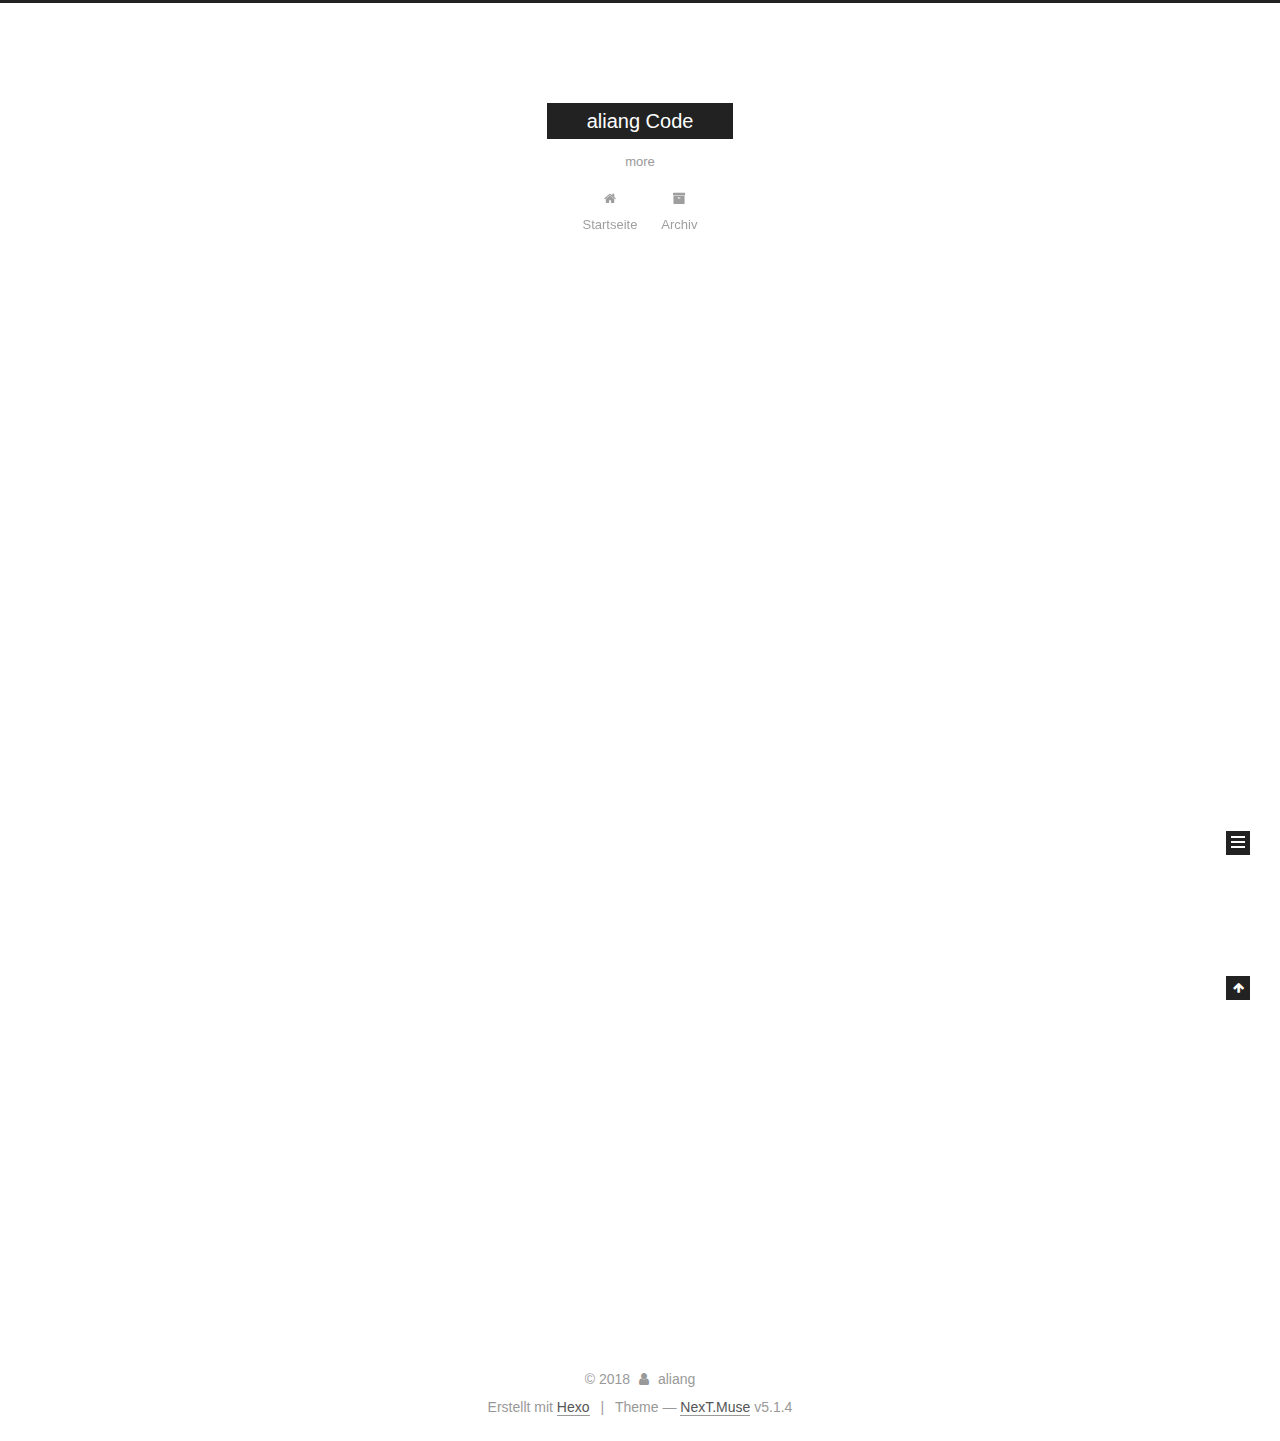
<file: index.html>
<!DOCTYPE html>



  


<html class="theme-next muse use-motion" lang="zh<F4>CN">
<head>
  <meta charset="UTF-8"/>
<meta http-equiv="X-UA-Compatible" content="IE=edge" />
<meta name="viewport" content="width=device-width, initial-scale=1, maximum-scale=1"/>
<meta name="theme-color" content="#222">









<meta http-equiv="Cache-Control" content="no-transform" />
<meta http-equiv="Cache-Control" content="no-siteapp" />
















  
  
  <link href="/lib/fancybox/source/jquery.fancybox.css?v=2.1.5" rel="stylesheet" type="text/css" />







<link href="/lib/font-awesome/css/font-awesome.min.css?v=4.6.2" rel="stylesheet" type="text/css" />

<link href="/css/main.css?v=5.1.4" rel="stylesheet" type="text/css" />


  <link rel="apple-touch-icon" sizes="180x180" href="/images/apple-touch-icon-next.png?v=5.1.4">


  <link rel="icon" type="image/png" sizes="32x32" href="/images/favicon-32x32-next.png?v=5.1.4">


  <link rel="icon" type="image/png" sizes="16x16" href="/images/favicon-16x16-next.png?v=5.1.4">


  <link rel="mask-icon" href="/images/logo.svg?v=5.1.4" color="#222">





  <meta name="keywords" content="Hexo, NexT" />










<meta property="og:type" content="website">
<meta property="og:title" content="aliang Code">
<meta property="og:url" content="http://blog.aliang9527.cn/index.html">
<meta property="og:site_name" content="aliang Code">
<meta property="og:locale" content="zh<F4>CN">
<meta name="twitter:card" content="summary">
<meta name="twitter:title" content="aliang Code">



<script type="text/javascript" id="hexo.configurations">
  var NexT = window.NexT || {};
  var CONFIG = {
    root: '/',
    scheme: 'Muse',
    version: '5.1.4',
    sidebar: {"position":"left","display":"post","offset":12,"b2t":false,"scrollpercent":false,"onmobile":false},
    fancybox: true,
    tabs: true,
    motion: {"enable":true,"async":false,"transition":{"post_block":"fadeIn","post_header":"slideDownIn","post_body":"slideDownIn","coll_header":"slideLeftIn","sidebar":"slideUpIn"}},
    duoshuo: {
      userId: '0',
      author: 'Author'
    },
    algolia: {
      applicationID: '',
      apiKey: '',
      indexName: '',
      hits: {"per_page":10},
      labels: {"input_placeholder":"Search for Posts","hits_empty":"We didn't find any results for the search: ${query}","hits_stats":"${hits} results found in ${time} ms"}
    }
  };
</script>



  <link rel="canonical" href="http://blog.aliang9527.cn/"/>





  <title>aliang Code</title>
  








</head>

<body itemscope itemtype="http://schema.org/WebPage" lang="zh<F4>CN">

  
  
    
  

  <div class="container sidebar-position-left 
  page-home">
    <div class="headband"></div>

    <header id="header" class="header" itemscope itemtype="http://schema.org/WPHeader">
      <div class="header-inner"><div class="site-brand-wrapper">
  <div class="site-meta ">
    

    <div class="custom-logo-site-title">
      <a href="/"  class="brand" rel="start">
        <span class="logo-line-before"><i></i></span>
        <span class="site-title">aliang Code</span>
        <span class="logo-line-after"><i></i></span>
      </a>
    </div>
      
        <p class="site-subtitle">more</p>
      
  </div>

  <div class="site-nav-toggle">
    <button>
      <span class="btn-bar"></span>
      <span class="btn-bar"></span>
      <span class="btn-bar"></span>
    </button>
  </div>
</div>

<nav class="site-nav">
  

  
    <ul id="menu" class="menu">
      
        
        <li class="menu-item menu-item-home">
          <a href="/" rel="section">
            
              <i class="menu-item-icon fa fa-fw fa-home"></i> <br />
            
            Startseite
          </a>
        </li>
      
        
        <li class="menu-item menu-item-archives">
          <a href="/archives/" rel="section">
            
              <i class="menu-item-icon fa fa-fw fa-archive"></i> <br />
            
            Archiv
          </a>
        </li>
      

      
    </ul>
  

  
</nav>



 </div>
    </header>

    <main id="main" class="main">
      <div class="main-inner">
        <div class="content-wrap">
          <div id="content" class="content">
            
  <section id="posts" class="posts-expand">
    
      

  

  
  
  

  <article class="post post-type-normal" itemscope itemtype="http://schema.org/Article">
  
  
  
  <div class="post-block">
    <link itemprop="mainEntityOfPage" href="http://blog.aliang9527.cn/2018/01/30/hello-world/">

    <span hidden itemprop="author" itemscope itemtype="http://schema.org/Person">
      <meta itemprop="name" content="aliang">
      <meta itemprop="description" content="">
      <meta itemprop="image" content="/images/avatar.gif">
    </span>

    <span hidden itemprop="publisher" itemscope itemtype="http://schema.org/Organization">
      <meta itemprop="name" content="aliang Code">
    </span>

    
      <header class="post-header">

        
        
          <h1 class="post-title" itemprop="name headline">
                
                <a class="post-title-link" href="/2018/01/30/hello-world/" itemprop="url">Hello World</a></h1>
        

        <div class="post-meta">
          <span class="post-time">
            
              <span class="post-meta-item-icon">
                <i class="fa fa-calendar-o"></i>
              </span>
              
                <span class="post-meta-item-text">Veröffentlicht am</span>
              
              <time title="Post created" itemprop="dateCreated datePublished" datetime="2018-01-30T19:47:09+08:00">
                2018-01-30
              </time>
            

            

            
          </span>

          

          
            
          

          
          

          

          

          

        </div>
      </header>
    

    
    
    
    <div class="post-body" itemprop="articleBody">

      
      

      
        
          
            <p>Welcome to <a href="https://hexo.io/" target="_blank" rel="noopener">Hexo</a>! This is your very first post. Check <a href="https://hexo.io/docs/" target="_blank" rel="noopener">documentation</a> for more info. If you get any problems when using Hexo, you can find the answer in <a href="https://hexo.io/docs/troubleshooting.html" target="_blank" rel="noopener">troubleshooting</a> or you can ask me on <a href="https://github.com/hexojs/hexo/issues" target="_blank" rel="noopener">GitHub</a>.</p>
<h2 id="Quick-Start"><a href="#Quick-Start" class="headerlink" title="Quick Start"></a>Quick Start</h2><h3 id="Create-a-new-post"><a href="#Create-a-new-post" class="headerlink" title="Create a new post"></a>Create a new post</h3><figure class="highlight bash"><table><tr><td class="gutter"><pre><span class="line">1</span><br></pre></td><td class="code"><pre><span class="line">$ hexo new <span class="string">"My New Post"</span></span><br></pre></td></tr></table></figure>
<p>More info: <a href="https://hexo.io/docs/writing.html" target="_blank" rel="noopener">Writing</a></p>
<h3 id="Run-server"><a href="#Run-server" class="headerlink" title="Run server"></a>Run server</h3><figure class="highlight bash"><table><tr><td class="gutter"><pre><span class="line">1</span><br></pre></td><td class="code"><pre><span class="line">$ hexo server</span><br></pre></td></tr></table></figure>
<p>More info: <a href="https://hexo.io/docs/server.html" target="_blank" rel="noopener">Server</a></p>
<h3 id="Generate-static-files"><a href="#Generate-static-files" class="headerlink" title="Generate static files"></a>Generate static files</h3><figure class="highlight bash"><table><tr><td class="gutter"><pre><span class="line">1</span><br></pre></td><td class="code"><pre><span class="line">$ hexo generate</span><br></pre></td></tr></table></figure>
<p>More info: <a href="https://hexo.io/docs/generating.html" target="_blank" rel="noopener">Generating</a></p>
<h3 id="Deploy-to-remote-sites"><a href="#Deploy-to-remote-sites" class="headerlink" title="Deploy to remote sites"></a>Deploy to remote sites</h3><figure class="highlight bash"><table><tr><td class="gutter"><pre><span class="line">1</span><br></pre></td><td class="code"><pre><span class="line">$ hexo deploy</span><br></pre></td></tr></table></figure>
<p>More info: <a href="https://hexo.io/docs/deployment.html" target="_blank" rel="noopener">Deployment</a></p>

          
        
      
    </div>
    
    
    

    

    

    

    <footer class="post-footer">
      

      

      

      
      
        <div class="post-eof"></div>
      
    </footer>
  </div>
  
  
  
  </article>


    
  </section>

  


          </div>
          


          

        </div>
        
          
  
  <div class="sidebar-toggle">
    <div class="sidebar-toggle-line-wrap">
      <span class="sidebar-toggle-line sidebar-toggle-line-first"></span>
      <span class="sidebar-toggle-line sidebar-toggle-line-middle"></span>
      <span class="sidebar-toggle-line sidebar-toggle-line-last"></span>
    </div>
  </div>

  <aside id="sidebar" class="sidebar">
    
    <div class="sidebar-inner">

      

      

      <section class="site-overview-wrap sidebar-panel sidebar-panel-active">
        <div class="site-overview">
          <div class="site-author motion-element" itemprop="author" itemscope itemtype="http://schema.org/Person">
            
              <p class="site-author-name" itemprop="name">aliang</p>
              <p class="site-description motion-element" itemprop="description"></p>
          </div>

          <nav class="site-state motion-element">

            
              <div class="site-state-item site-state-posts">
              
                <a href="/archives/">
              
                  <span class="site-state-item-count">1</span>
                  <span class="site-state-item-name">Artikel</span>
                </a>
              </div>
            

            

            

          </nav>

          

          

          
          

          
          

          

        </div>
      </section>

      

      

    </div>
  </aside>


        
      </div>
    </main>

    <footer id="footer" class="footer">
      <div class="footer-inner">
        <div class="copyright">&copy; <span itemprop="copyrightYear">2018</span>
  <span class="with-love">
    <i class="fa fa-user"></i>
  </span>
  <span class="author" itemprop="copyrightHolder">aliang</span>

  
</div>


  <div class="powered-by">Erstellt mit  <a class="theme-link" target="_blank" href="https://hexo.io">Hexo</a></div>



  <span class="post-meta-divider">|</span>



  <div class="theme-info">Theme &mdash; <a class="theme-link" target="_blank" href="https://github.com/iissnan/hexo-theme-next">NexT.Muse</a> v5.1.4</div>




        







        
      </div>
    </footer>

    
      <div class="back-to-top">
        <i class="fa fa-arrow-up"></i>
        
      </div>
    

    

  </div>

  

<script type="text/javascript">
  if (Object.prototype.toString.call(window.Promise) !== '[object Function]') {
    window.Promise = null;
  }
</script>









  












  
  
    <script type="text/javascript" src="/lib/jquery/index.js?v=2.1.3"></script>
  

  
  
    <script type="text/javascript" src="/lib/fastclick/lib/fastclick.min.js?v=1.0.6"></script>
  

  
  
    <script type="text/javascript" src="/lib/jquery_lazyload/jquery.lazyload.js?v=1.9.7"></script>
  

  
  
    <script type="text/javascript" src="/lib/velocity/velocity.min.js?v=1.2.1"></script>
  

  
  
    <script type="text/javascript" src="/lib/velocity/velocity.ui.min.js?v=1.2.1"></script>
  

  
  
    <script type="text/javascript" src="/lib/fancybox/source/jquery.fancybox.pack.js?v=2.1.5"></script>
  


  


  <script type="text/javascript" src="/js/src/utils.js?v=5.1.4"></script>

  <script type="text/javascript" src="/js/src/motion.js?v=5.1.4"></script>



  
  

  

  


  <script type="text/javascript" src="/js/src/bootstrap.js?v=5.1.4"></script>



  


  




	





  





  












  





  

  

  

  
  

  

  

  

</body>
</html>
</file>
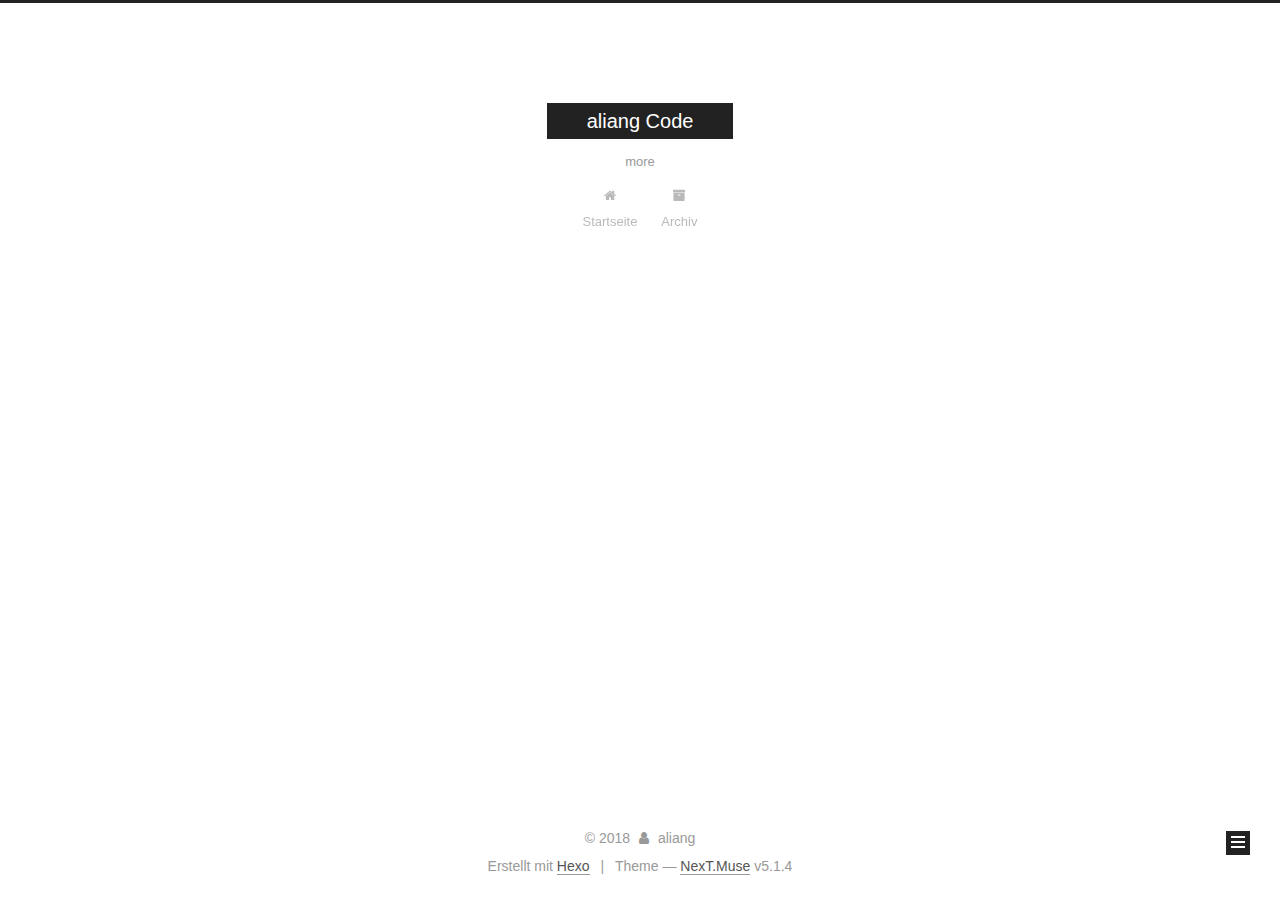
<file: archives/index.html>
<!DOCTYPE html>



  


<html class="theme-next muse use-motion" lang="zh<F4>CN">
<head>
  <meta charset="UTF-8"/>
<meta http-equiv="X-UA-Compatible" content="IE=edge" />
<meta name="viewport" content="width=device-width, initial-scale=1, maximum-scale=1"/>
<meta name="theme-color" content="#222">









<meta http-equiv="Cache-Control" content="no-transform" />
<meta http-equiv="Cache-Control" content="no-siteapp" />
















  
  
  <link href="/lib/fancybox/source/jquery.fancybox.css?v=2.1.5" rel="stylesheet" type="text/css" />







<link href="/lib/font-awesome/css/font-awesome.min.css?v=4.6.2" rel="stylesheet" type="text/css" />

<link href="/css/main.css?v=5.1.4" rel="stylesheet" type="text/css" />


  <link rel="apple-touch-icon" sizes="180x180" href="/images/apple-touch-icon-next.png?v=5.1.4">


  <link rel="icon" type="image/png" sizes="32x32" href="/images/favicon-32x32-next.png?v=5.1.4">


  <link rel="icon" type="image/png" sizes="16x16" href="/images/favicon-16x16-next.png?v=5.1.4">


  <link rel="mask-icon" href="/images/logo.svg?v=5.1.4" color="#222">





  <meta name="keywords" content="Hexo, NexT" />










<meta property="og:type" content="website">
<meta property="og:title" content="aliang Code">
<meta property="og:url" content="http://blog.aliang9527.cn/archives/index.html">
<meta property="og:site_name" content="aliang Code">
<meta property="og:locale" content="zh<F4>CN">
<meta name="twitter:card" content="summary">
<meta name="twitter:title" content="aliang Code">



<script type="text/javascript" id="hexo.configurations">
  var NexT = window.NexT || {};
  var CONFIG = {
    root: '/',
    scheme: 'Muse',
    version: '5.1.4',
    sidebar: {"position":"left","display":"post","offset":12,"b2t":false,"scrollpercent":false,"onmobile":false},
    fancybox: true,
    tabs: true,
    motion: {"enable":true,"async":false,"transition":{"post_block":"fadeIn","post_header":"slideDownIn","post_body":"slideDownIn","coll_header":"slideLeftIn","sidebar":"slideUpIn"}},
    duoshuo: {
      userId: '0',
      author: 'Author'
    },
    algolia: {
      applicationID: '',
      apiKey: '',
      indexName: '',
      hits: {"per_page":10},
      labels: {"input_placeholder":"Search for Posts","hits_empty":"We didn't find any results for the search: ${query}","hits_stats":"${hits} results found in ${time} ms"}
    }
  };
</script>



  <link rel="canonical" href="http://blog.aliang9527.cn/archives/"/>





  <title>Archiv | aliang Code</title>
  








</head>

<body itemscope itemtype="http://schema.org/WebPage" lang="zh<F4>CN">

  
  
    
  

  <div class="container sidebar-position-left page-archive">
    <div class="headband"></div>

    <header id="header" class="header" itemscope itemtype="http://schema.org/WPHeader">
      <div class="header-inner"><div class="site-brand-wrapper">
  <div class="site-meta ">
    

    <div class="custom-logo-site-title">
      <a href="/"  class="brand" rel="start">
        <span class="logo-line-before"><i></i></span>
        <span class="site-title">aliang Code</span>
        <span class="logo-line-after"><i></i></span>
      </a>
    </div>
      
        <p class="site-subtitle">more</p>
      
  </div>

  <div class="site-nav-toggle">
    <button>
      <span class="btn-bar"></span>
      <span class="btn-bar"></span>
      <span class="btn-bar"></span>
    </button>
  </div>
</div>

<nav class="site-nav">
  

  
    <ul id="menu" class="menu">
      
        
        <li class="menu-item menu-item-home">
          <a href="/" rel="section">
            
              <i class="menu-item-icon fa fa-fw fa-home"></i> <br />
            
            Startseite
          </a>
        </li>
      
        
        <li class="menu-item menu-item-archives">
          <a href="/archives/" rel="section">
            
              <i class="menu-item-icon fa fa-fw fa-archive"></i> <br />
            
            Archiv
          </a>
        </li>
      

      
    </ul>
  

  
</nav>



 </div>
    </header>

    <main id="main" class="main">
      <div class="main-inner">
        <div class="content-wrap">
          <div id="content" class="content">
            

  
  
  
  <div class="post-block archive">
    <div id="posts" class="posts-collapse">
      <span class="archive-move-on"></span>

      <span class="archive-page-counter">
        
        
        
          
        
        Öhm..! Ein Artikel. Bleib dran.
      </span>

      

        
        
        

        
          
          <div class="collection-title">
            <h1 class="archive-year" id="archive-year-2018">2018</h1>
          </div>
        
        

        

  <article class="post post-type-normal" itemscope itemtype="http://schema.org/Article">
    <header class="post-header">

      <h2 class="post-title">
        
            <a class="post-title-link" href="/2018/01/30/hello-world/" itemprop="url">
              
                <span itemprop="name">Hello World</span>
              
            </a>
        
      </h2>

      <div class="post-meta">
        <time class="post-time" itemprop="dateCreated"
              datetime="2018-01-30T19:47:09+08:00"
              content="2018-01-30" >
          01-30
        </time>
      </div>

    </header>
  </article>



      

    </div>
  </div>
  
  
  

  



          </div>
          


          

        </div>
        
          
  
  <div class="sidebar-toggle">
    <div class="sidebar-toggle-line-wrap">
      <span class="sidebar-toggle-line sidebar-toggle-line-first"></span>
      <span class="sidebar-toggle-line sidebar-toggle-line-middle"></span>
      <span class="sidebar-toggle-line sidebar-toggle-line-last"></span>
    </div>
  </div>

  <aside id="sidebar" class="sidebar">
    
    <div class="sidebar-inner">

      

      

      <section class="site-overview-wrap sidebar-panel sidebar-panel-active">
        <div class="site-overview">
          <div class="site-author motion-element" itemprop="author" itemscope itemtype="http://schema.org/Person">
            
              <p class="site-author-name" itemprop="name">aliang</p>
              <p class="site-description motion-element" itemprop="description"></p>
          </div>

          <nav class="site-state motion-element">

            
              <div class="site-state-item site-state-posts">
              
                <a href="/archives/">
              
                  <span class="site-state-item-count">1</span>
                  <span class="site-state-item-name">Artikel</span>
                </a>
              </div>
            

            

            

          </nav>

          

          

          
          

          
          

          

        </div>
      </section>

      

      

    </div>
  </aside>


        
      </div>
    </main>

    <footer id="footer" class="footer">
      <div class="footer-inner">
        <div class="copyright">&copy; <span itemprop="copyrightYear">2018</span>
  <span class="with-love">
    <i class="fa fa-user"></i>
  </span>
  <span class="author" itemprop="copyrightHolder">aliang</span>

  
</div>


  <div class="powered-by">Erstellt mit  <a class="theme-link" target="_blank" href="https://hexo.io">Hexo</a></div>



  <span class="post-meta-divider">|</span>



  <div class="theme-info">Theme &mdash; <a class="theme-link" target="_blank" href="https://github.com/iissnan/hexo-theme-next">NexT.Muse</a> v5.1.4</div>




        







        
      </div>
    </footer>

    
      <div class="back-to-top">
        <i class="fa fa-arrow-up"></i>
        
      </div>
    

    

  </div>

  

<script type="text/javascript">
  if (Object.prototype.toString.call(window.Promise) !== '[object Function]') {
    window.Promise = null;
  }
</script>









  












  
  
    <script type="text/javascript" src="/lib/jquery/index.js?v=2.1.3"></script>
  

  
  
    <script type="text/javascript" src="/lib/fastclick/lib/fastclick.min.js?v=1.0.6"></script>
  

  
  
    <script type="text/javascript" src="/lib/jquery_lazyload/jquery.lazyload.js?v=1.9.7"></script>
  

  
  
    <script type="text/javascript" src="/lib/velocity/velocity.min.js?v=1.2.1"></script>
  

  
  
    <script type="text/javascript" src="/lib/velocity/velocity.ui.min.js?v=1.2.1"></script>
  

  
  
    <script type="text/javascript" src="/lib/fancybox/source/jquery.fancybox.pack.js?v=2.1.5"></script>
  


  


  <script type="text/javascript" src="/js/src/utils.js?v=5.1.4"></script>

  <script type="text/javascript" src="/js/src/motion.js?v=5.1.4"></script>



  
  

  

  


  <script type="text/javascript" src="/js/src/bootstrap.js?v=5.1.4"></script>



  


  




	





  





  












  





  

  

  

  
  

  

  

  

</body>
</html>
</file>
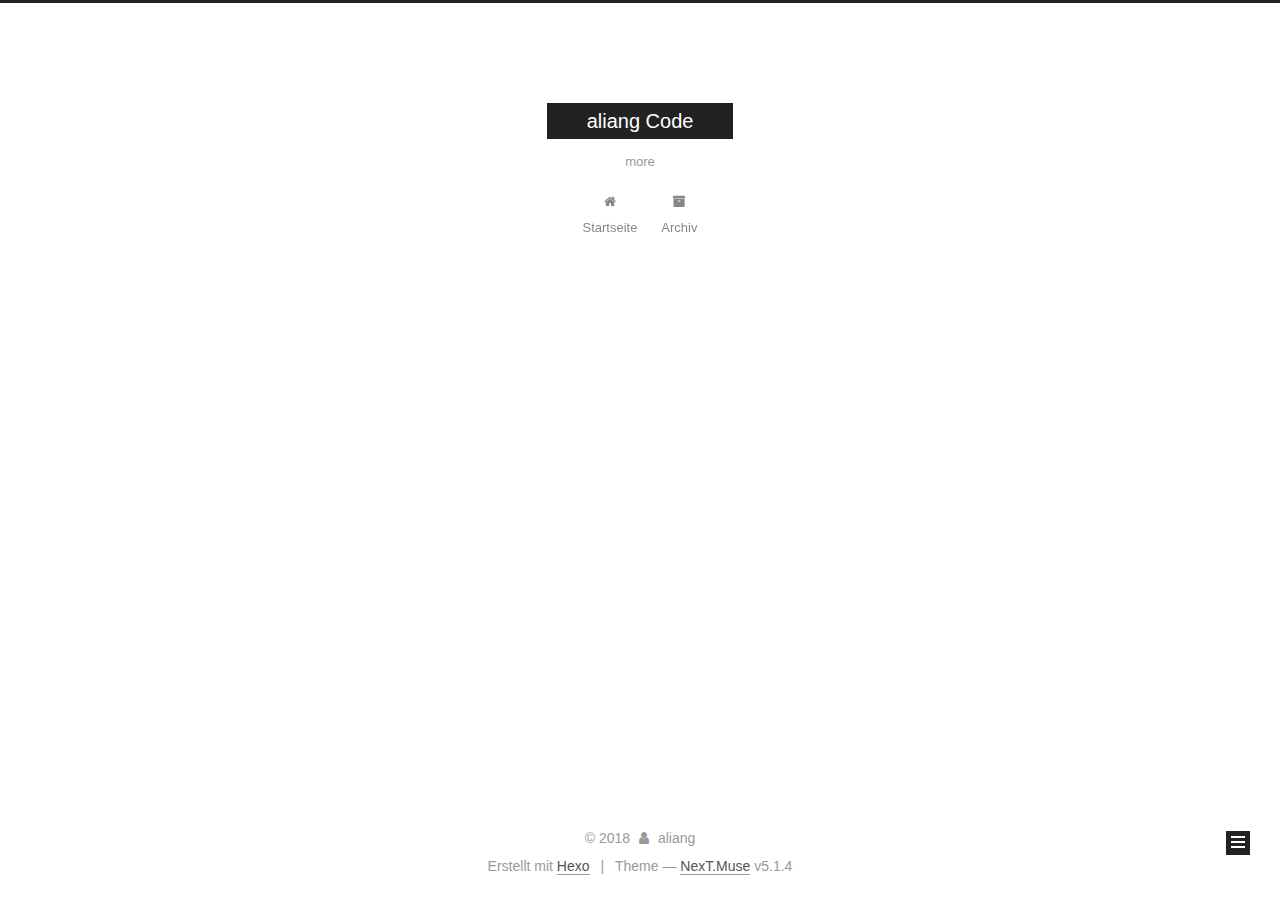
<file: archives/2018/index.html>
<!DOCTYPE html>



  


<html class="theme-next muse use-motion" lang="zh<F4>CN">
<head>
  <meta charset="UTF-8"/>
<meta http-equiv="X-UA-Compatible" content="IE=edge" />
<meta name="viewport" content="width=device-width, initial-scale=1, maximum-scale=1"/>
<meta name="theme-color" content="#222">









<meta http-equiv="Cache-Control" content="no-transform" />
<meta http-equiv="Cache-Control" content="no-siteapp" />
















  
  
  <link href="/lib/fancybox/source/jquery.fancybox.css?v=2.1.5" rel="stylesheet" type="text/css" />







<link href="/lib/font-awesome/css/font-awesome.min.css?v=4.6.2" rel="stylesheet" type="text/css" />

<link href="/css/main.css?v=5.1.4" rel="stylesheet" type="text/css" />


  <link rel="apple-touch-icon" sizes="180x180" href="/images/apple-touch-icon-next.png?v=5.1.4">


  <link rel="icon" type="image/png" sizes="32x32" href="/images/favicon-32x32-next.png?v=5.1.4">


  <link rel="icon" type="image/png" sizes="16x16" href="/images/favicon-16x16-next.png?v=5.1.4">


  <link rel="mask-icon" href="/images/logo.svg?v=5.1.4" color="#222">





  <meta name="keywords" content="Hexo, NexT" />










<meta property="og:type" content="website">
<meta property="og:title" content="aliang Code">
<meta property="og:url" content="http://blog.aliang9527.cn/archives/2018/index.html">
<meta property="og:site_name" content="aliang Code">
<meta property="og:locale" content="zh<F4>CN">
<meta name="twitter:card" content="summary">
<meta name="twitter:title" content="aliang Code">



<script type="text/javascript" id="hexo.configurations">
  var NexT = window.NexT || {};
  var CONFIG = {
    root: '/',
    scheme: 'Muse',
    version: '5.1.4',
    sidebar: {"position":"left","display":"post","offset":12,"b2t":false,"scrollpercent":false,"onmobile":false},
    fancybox: true,
    tabs: true,
    motion: {"enable":true,"async":false,"transition":{"post_block":"fadeIn","post_header":"slideDownIn","post_body":"slideDownIn","coll_header":"slideLeftIn","sidebar":"slideUpIn"}},
    duoshuo: {
      userId: '0',
      author: 'Author'
    },
    algolia: {
      applicationID: '',
      apiKey: '',
      indexName: '',
      hits: {"per_page":10},
      labels: {"input_placeholder":"Search for Posts","hits_empty":"We didn't find any results for the search: ${query}","hits_stats":"${hits} results found in ${time} ms"}
    }
  };
</script>



  <link rel="canonical" href="http://blog.aliang9527.cn/archives/2018/"/>





  <title>Archiv | aliang Code</title>
  








</head>

<body itemscope itemtype="http://schema.org/WebPage" lang="zh<F4>CN">

  
  
    
  

  <div class="container sidebar-position-left page-archive">
    <div class="headband"></div>

    <header id="header" class="header" itemscope itemtype="http://schema.org/WPHeader">
      <div class="header-inner"><div class="site-brand-wrapper">
  <div class="site-meta ">
    

    <div class="custom-logo-site-title">
      <a href="/"  class="brand" rel="start">
        <span class="logo-line-before"><i></i></span>
        <span class="site-title">aliang Code</span>
        <span class="logo-line-after"><i></i></span>
      </a>
    </div>
      
        <p class="site-subtitle">more</p>
      
  </div>

  <div class="site-nav-toggle">
    <button>
      <span class="btn-bar"></span>
      <span class="btn-bar"></span>
      <span class="btn-bar"></span>
    </button>
  </div>
</div>

<nav class="site-nav">
  

  
    <ul id="menu" class="menu">
      
        
        <li class="menu-item menu-item-home">
          <a href="/" rel="section">
            
              <i class="menu-item-icon fa fa-fw fa-home"></i> <br />
            
            Startseite
          </a>
        </li>
      
        
        <li class="menu-item menu-item-archives">
          <a href="/archives/" rel="section">
            
              <i class="menu-item-icon fa fa-fw fa-archive"></i> <br />
            
            Archiv
          </a>
        </li>
      

      
    </ul>
  

  
</nav>



 </div>
    </header>

    <main id="main" class="main">
      <div class="main-inner">
        <div class="content-wrap">
          <div id="content" class="content">
            

  
  
  
  <div class="post-block archive">
    <div id="posts" class="posts-collapse">
      <span class="archive-move-on"></span>

      <span class="archive-page-counter">
        
        
        
          
        
        Öhm..! Ein Artikel. Bleib dran.
      </span>

      

        
        
        

        
          
          <div class="collection-title">
            <h1 class="archive-year" id="archive-year-2018">2018</h1>
          </div>
        
        

        

  <article class="post post-type-normal" itemscope itemtype="http://schema.org/Article">
    <header class="post-header">

      <h2 class="post-title">
        
            <a class="post-title-link" href="/2018/01/30/hello-world/" itemprop="url">
              
                <span itemprop="name">Hello World</span>
              
            </a>
        
      </h2>

      <div class="post-meta">
        <time class="post-time" itemprop="dateCreated"
              datetime="2018-01-30T19:47:09+08:00"
              content="2018-01-30" >
          01-30
        </time>
      </div>

    </header>
  </article>



      

    </div>
  </div>
  
  
  

  



          </div>
          


          

        </div>
        
          
  
  <div class="sidebar-toggle">
    <div class="sidebar-toggle-line-wrap">
      <span class="sidebar-toggle-line sidebar-toggle-line-first"></span>
      <span class="sidebar-toggle-line sidebar-toggle-line-middle"></span>
      <span class="sidebar-toggle-line sidebar-toggle-line-last"></span>
    </div>
  </div>

  <aside id="sidebar" class="sidebar">
    
    <div class="sidebar-inner">

      

      

      <section class="site-overview-wrap sidebar-panel sidebar-panel-active">
        <div class="site-overview">
          <div class="site-author motion-element" itemprop="author" itemscope itemtype="http://schema.org/Person">
            
              <p class="site-author-name" itemprop="name">aliang</p>
              <p class="site-description motion-element" itemprop="description"></p>
          </div>

          <nav class="site-state motion-element">

            
              <div class="site-state-item site-state-posts">
              
                <a href="/archives/">
              
                  <span class="site-state-item-count">1</span>
                  <span class="site-state-item-name">Artikel</span>
                </a>
              </div>
            

            

            

          </nav>

          

          

          
          

          
          

          

        </div>
      </section>

      

      

    </div>
  </aside>


        
      </div>
    </main>

    <footer id="footer" class="footer">
      <div class="footer-inner">
        <div class="copyright">&copy; <span itemprop="copyrightYear">2018</span>
  <span class="with-love">
    <i class="fa fa-user"></i>
  </span>
  <span class="author" itemprop="copyrightHolder">aliang</span>

  
</div>


  <div class="powered-by">Erstellt mit  <a class="theme-link" target="_blank" href="https://hexo.io">Hexo</a></div>



  <span class="post-meta-divider">|</span>



  <div class="theme-info">Theme &mdash; <a class="theme-link" target="_blank" href="https://github.com/iissnan/hexo-theme-next">NexT.Muse</a> v5.1.4</div>




        







        
      </div>
    </footer>

    
      <div class="back-to-top">
        <i class="fa fa-arrow-up"></i>
        
      </div>
    

    

  </div>

  

<script type="text/javascript">
  if (Object.prototype.toString.call(window.Promise) !== '[object Function]') {
    window.Promise = null;
  }
</script>









  












  
  
    <script type="text/javascript" src="/lib/jquery/index.js?v=2.1.3"></script>
  

  
  
    <script type="text/javascript" src="/lib/fastclick/lib/fastclick.min.js?v=1.0.6"></script>
  

  
  
    <script type="text/javascript" src="/lib/jquery_lazyload/jquery.lazyload.js?v=1.9.7"></script>
  

  
  
    <script type="text/javascript" src="/lib/velocity/velocity.min.js?v=1.2.1"></script>
  

  
  
    <script type="text/javascript" src="/lib/velocity/velocity.ui.min.js?v=1.2.1"></script>
  

  
  
    <script type="text/javascript" src="/lib/fancybox/source/jquery.fancybox.pack.js?v=2.1.5"></script>
  


  


  <script type="text/javascript" src="/js/src/utils.js?v=5.1.4"></script>

  <script type="text/javascript" src="/js/src/motion.js?v=5.1.4"></script>



  
  

  

  


  <script type="text/javascript" src="/js/src/bootstrap.js?v=5.1.4"></script>



  


  




	





  





  












  





  

  

  

  
  

  

  

  

</body>
</html>
</file>
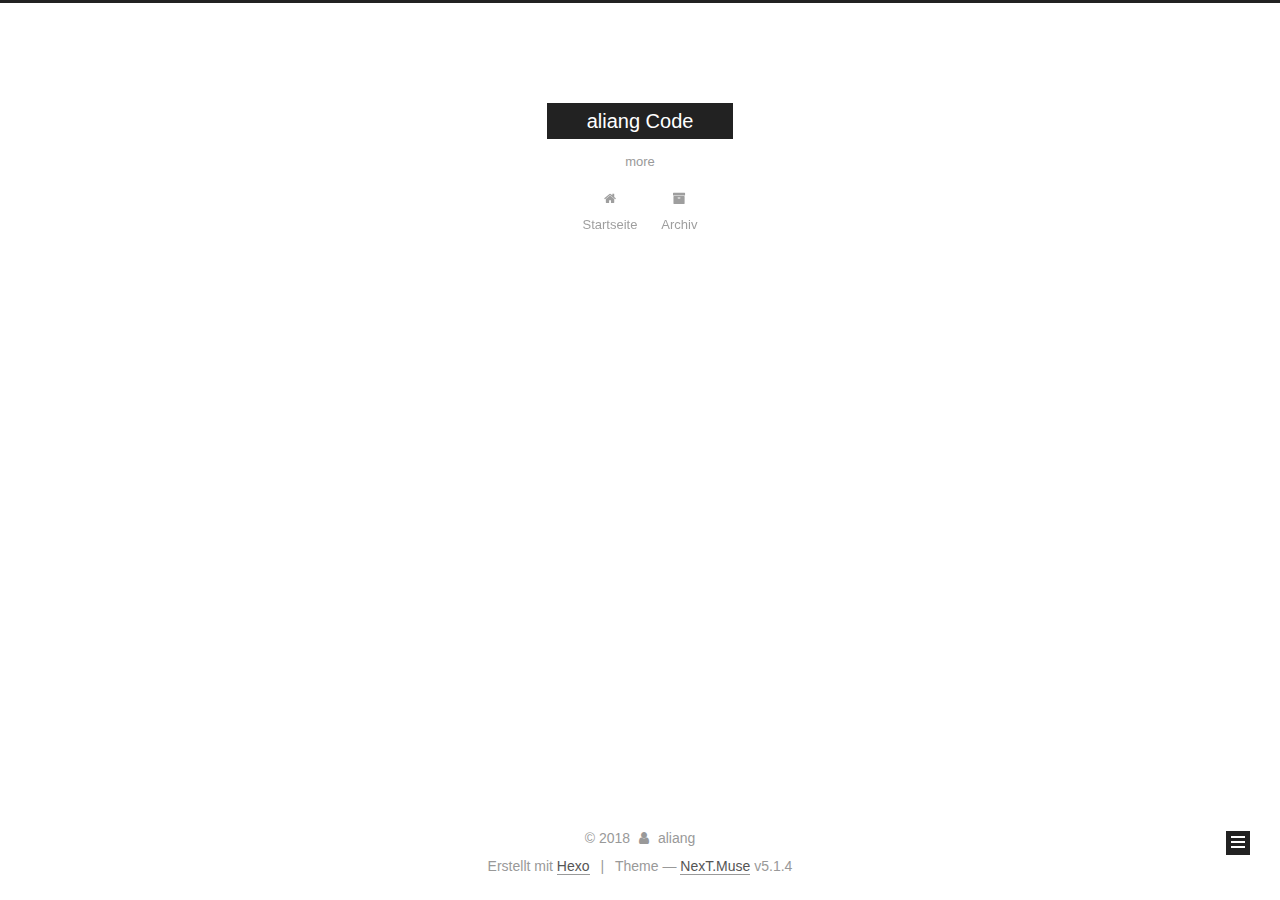
<file: archives/2018/01/index.html>
<!DOCTYPE html>



  


<html class="theme-next muse use-motion" lang="zh<F4>CN">
<head>
  <meta charset="UTF-8"/>
<meta http-equiv="X-UA-Compatible" content="IE=edge" />
<meta name="viewport" content="width=device-width, initial-scale=1, maximum-scale=1"/>
<meta name="theme-color" content="#222">









<meta http-equiv="Cache-Control" content="no-transform" />
<meta http-equiv="Cache-Control" content="no-siteapp" />
















  
  
  <link href="/lib/fancybox/source/jquery.fancybox.css?v=2.1.5" rel="stylesheet" type="text/css" />







<link href="/lib/font-awesome/css/font-awesome.min.css?v=4.6.2" rel="stylesheet" type="text/css" />

<link href="/css/main.css?v=5.1.4" rel="stylesheet" type="text/css" />


  <link rel="apple-touch-icon" sizes="180x180" href="/images/apple-touch-icon-next.png?v=5.1.4">


  <link rel="icon" type="image/png" sizes="32x32" href="/images/favicon-32x32-next.png?v=5.1.4">


  <link rel="icon" type="image/png" sizes="16x16" href="/images/favicon-16x16-next.png?v=5.1.4">


  <link rel="mask-icon" href="/images/logo.svg?v=5.1.4" color="#222">





  <meta name="keywords" content="Hexo, NexT" />










<meta property="og:type" content="website">
<meta property="og:title" content="aliang Code">
<meta property="og:url" content="http://blog.aliang9527.cn/archives/2018/01/index.html">
<meta property="og:site_name" content="aliang Code">
<meta property="og:locale" content="zh<F4>CN">
<meta name="twitter:card" content="summary">
<meta name="twitter:title" content="aliang Code">



<script type="text/javascript" id="hexo.configurations">
  var NexT = window.NexT || {};
  var CONFIG = {
    root: '/',
    scheme: 'Muse',
    version: '5.1.4',
    sidebar: {"position":"left","display":"post","offset":12,"b2t":false,"scrollpercent":false,"onmobile":false},
    fancybox: true,
    tabs: true,
    motion: {"enable":true,"async":false,"transition":{"post_block":"fadeIn","post_header":"slideDownIn","post_body":"slideDownIn","coll_header":"slideLeftIn","sidebar":"slideUpIn"}},
    duoshuo: {
      userId: '0',
      author: 'Author'
    },
    algolia: {
      applicationID: '',
      apiKey: '',
      indexName: '',
      hits: {"per_page":10},
      labels: {"input_placeholder":"Search for Posts","hits_empty":"We didn't find any results for the search: ${query}","hits_stats":"${hits} results found in ${time} ms"}
    }
  };
</script>



  <link rel="canonical" href="http://blog.aliang9527.cn/archives/2018/01/"/>





  <title>Archiv | aliang Code</title>
  








</head>

<body itemscope itemtype="http://schema.org/WebPage" lang="zh<F4>CN">

  
  
    
  

  <div class="container sidebar-position-left page-archive">
    <div class="headband"></div>

    <header id="header" class="header" itemscope itemtype="http://schema.org/WPHeader">
      <div class="header-inner"><div class="site-brand-wrapper">
  <div class="site-meta ">
    

    <div class="custom-logo-site-title">
      <a href="/"  class="brand" rel="start">
        <span class="logo-line-before"><i></i></span>
        <span class="site-title">aliang Code</span>
        <span class="logo-line-after"><i></i></span>
      </a>
    </div>
      
        <p class="site-subtitle">more</p>
      
  </div>

  <div class="site-nav-toggle">
    <button>
      <span class="btn-bar"></span>
      <span class="btn-bar"></span>
      <span class="btn-bar"></span>
    </button>
  </div>
</div>

<nav class="site-nav">
  

  
    <ul id="menu" class="menu">
      
        
        <li class="menu-item menu-item-home">
          <a href="/" rel="section">
            
              <i class="menu-item-icon fa fa-fw fa-home"></i> <br />
            
            Startseite
          </a>
        </li>
      
        
        <li class="menu-item menu-item-archives">
          <a href="/archives/" rel="section">
            
              <i class="menu-item-icon fa fa-fw fa-archive"></i> <br />
            
            Archiv
          </a>
        </li>
      

      
    </ul>
  

  
</nav>



 </div>
    </header>

    <main id="main" class="main">
      <div class="main-inner">
        <div class="content-wrap">
          <div id="content" class="content">
            

  
  
  
  <div class="post-block archive">
    <div id="posts" class="posts-collapse">
      <span class="archive-move-on"></span>

      <span class="archive-page-counter">
        
        
        
          
        
        Öhm..! Ein Artikel. Bleib dran.
      </span>

      

        
        
        

        
          
          <div class="collection-title">
            <h1 class="archive-year" id="archive-year-2018">2018</h1>
          </div>
        
        

        

  <article class="post post-type-normal" itemscope itemtype="http://schema.org/Article">
    <header class="post-header">

      <h2 class="post-title">
        
            <a class="post-title-link" href="/2018/01/30/hello-world/" itemprop="url">
              
                <span itemprop="name">Hello World</span>
              
            </a>
        
      </h2>

      <div class="post-meta">
        <time class="post-time" itemprop="dateCreated"
              datetime="2018-01-30T19:47:09+08:00"
              content="2018-01-30" >
          01-30
        </time>
      </div>

    </header>
  </article>



      

    </div>
  </div>
  
  
  

  



          </div>
          


          

        </div>
        
          
  
  <div class="sidebar-toggle">
    <div class="sidebar-toggle-line-wrap">
      <span class="sidebar-toggle-line sidebar-toggle-line-first"></span>
      <span class="sidebar-toggle-line sidebar-toggle-line-middle"></span>
      <span class="sidebar-toggle-line sidebar-toggle-line-last"></span>
    </div>
  </div>

  <aside id="sidebar" class="sidebar">
    
    <div class="sidebar-inner">

      

      

      <section class="site-overview-wrap sidebar-panel sidebar-panel-active">
        <div class="site-overview">
          <div class="site-author motion-element" itemprop="author" itemscope itemtype="http://schema.org/Person">
            
              <p class="site-author-name" itemprop="name">aliang</p>
              <p class="site-description motion-element" itemprop="description"></p>
          </div>

          <nav class="site-state motion-element">

            
              <div class="site-state-item site-state-posts">
              
                <a href="/archives/">
              
                  <span class="site-state-item-count">1</span>
                  <span class="site-state-item-name">Artikel</span>
                </a>
              </div>
            

            

            

          </nav>

          

          

          
          

          
          

          

        </div>
      </section>

      

      

    </div>
  </aside>


        
      </div>
    </main>

    <footer id="footer" class="footer">
      <div class="footer-inner">
        <div class="copyright">&copy; <span itemprop="copyrightYear">2018</span>
  <span class="with-love">
    <i class="fa fa-user"></i>
  </span>
  <span class="author" itemprop="copyrightHolder">aliang</span>

  
</div>


  <div class="powered-by">Erstellt mit  <a class="theme-link" target="_blank" href="https://hexo.io">Hexo</a></div>



  <span class="post-meta-divider">|</span>



  <div class="theme-info">Theme &mdash; <a class="theme-link" target="_blank" href="https://github.com/iissnan/hexo-theme-next">NexT.Muse</a> v5.1.4</div>




        







        
      </div>
    </footer>

    
      <div class="back-to-top">
        <i class="fa fa-arrow-up"></i>
        
      </div>
    

    

  </div>

  

<script type="text/javascript">
  if (Object.prototype.toString.call(window.Promise) !== '[object Function]') {
    window.Promise = null;
  }
</script>









  












  
  
    <script type="text/javascript" src="/lib/jquery/index.js?v=2.1.3"></script>
  

  
  
    <script type="text/javascript" src="/lib/fastclick/lib/fastclick.min.js?v=1.0.6"></script>
  

  
  
    <script type="text/javascript" src="/lib/jquery_lazyload/jquery.lazyload.js?v=1.9.7"></script>
  

  
  
    <script type="text/javascript" src="/lib/velocity/velocity.min.js?v=1.2.1"></script>
  

  
  
    <script type="text/javascript" src="/lib/velocity/velocity.ui.min.js?v=1.2.1"></script>
  

  
  
    <script type="text/javascript" src="/lib/fancybox/source/jquery.fancybox.pack.js?v=2.1.5"></script>
  


  


  <script type="text/javascript" src="/js/src/utils.js?v=5.1.4"></script>

  <script type="text/javascript" src="/js/src/motion.js?v=5.1.4"></script>



  
  

  

  


  <script type="text/javascript" src="/js/src/bootstrap.js?v=5.1.4"></script>



  


  




	





  





  












  





  

  

  

  
  

  

  

  

</body>
</html>
</file>
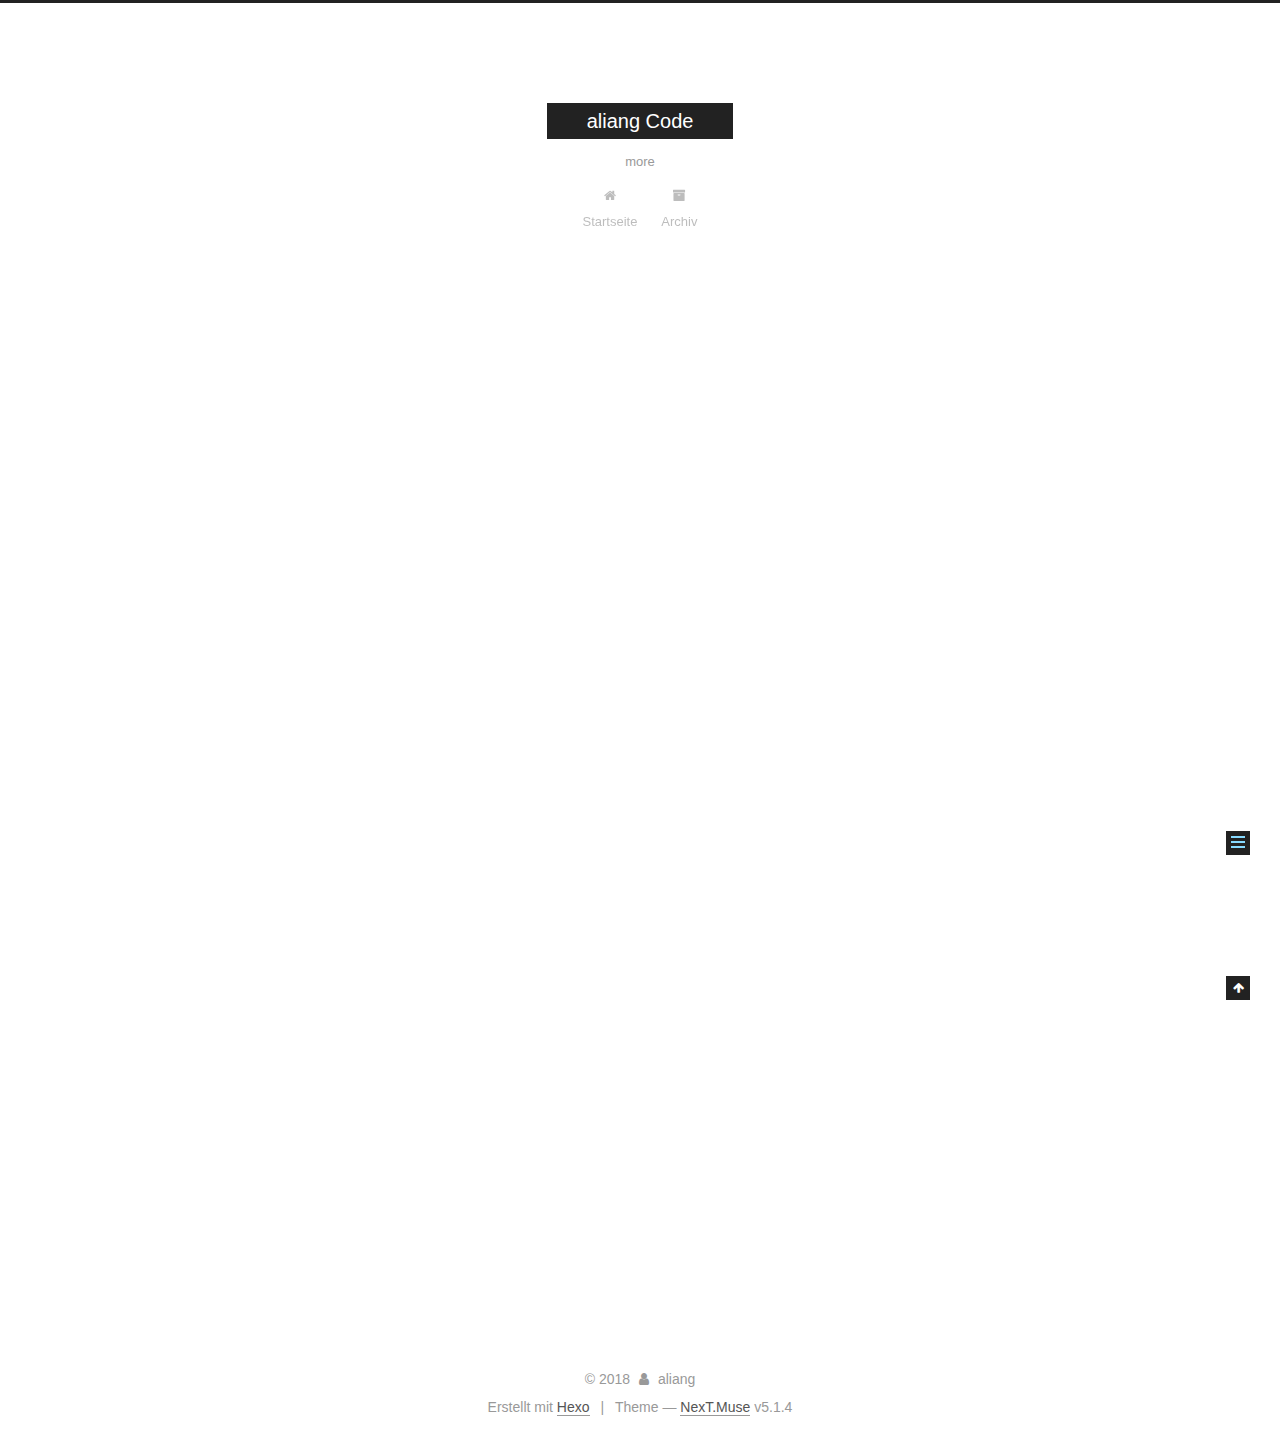
<file: 2018/01/30/hello-world/index.html>
<!DOCTYPE html>



  


<html class="theme-next muse use-motion" lang="zh<F4>CN">
<head>
  <meta charset="UTF-8"/>
<meta http-equiv="X-UA-Compatible" content="IE=edge" />
<meta name="viewport" content="width=device-width, initial-scale=1, maximum-scale=1"/>
<meta name="theme-color" content="#222">









<meta http-equiv="Cache-Control" content="no-transform" />
<meta http-equiv="Cache-Control" content="no-siteapp" />
















  
  
  <link href="/lib/fancybox/source/jquery.fancybox.css?v=2.1.5" rel="stylesheet" type="text/css" />







<link href="/lib/font-awesome/css/font-awesome.min.css?v=4.6.2" rel="stylesheet" type="text/css" />

<link href="/css/main.css?v=5.1.4" rel="stylesheet" type="text/css" />


  <link rel="apple-touch-icon" sizes="180x180" href="/images/apple-touch-icon-next.png?v=5.1.4">


  <link rel="icon" type="image/png" sizes="32x32" href="/images/favicon-32x32-next.png?v=5.1.4">


  <link rel="icon" type="image/png" sizes="16x16" href="/images/favicon-16x16-next.png?v=5.1.4">


  <link rel="mask-icon" href="/images/logo.svg?v=5.1.4" color="#222">





  <meta name="keywords" content="Hexo, NexT" />










<meta name="description" content="Welcome to Hexo! This is your very first post. Check documentation for more info. If you get any problems when using Hexo, you can find the answer in troubleshooting or you can ask me on GitHub. Quick">
<meta property="og:type" content="article">
<meta property="og:title" content="Hello World">
<meta property="og:url" content="http://blog.aliang9527.cn/2018/01/30/hello-world/index.html">
<meta property="og:site_name" content="aliang Code">
<meta property="og:description" content="Welcome to Hexo! This is your very first post. Check documentation for more info. If you get any problems when using Hexo, you can find the answer in troubleshooting or you can ask me on GitHub. Quick">
<meta property="og:locale" content="zh<F4>CN">
<meta property="og:updated_time" content="2018-01-30T11:47:09.180Z">
<meta name="twitter:card" content="summary">
<meta name="twitter:title" content="Hello World">
<meta name="twitter:description" content="Welcome to Hexo! This is your very first post. Check documentation for more info. If you get any problems when using Hexo, you can find the answer in troubleshooting or you can ask me on GitHub. Quick">



<script type="text/javascript" id="hexo.configurations">
  var NexT = window.NexT || {};
  var CONFIG = {
    root: '/',
    scheme: 'Muse',
    version: '5.1.4',
    sidebar: {"position":"left","display":"post","offset":12,"b2t":false,"scrollpercent":false,"onmobile":false},
    fancybox: true,
    tabs: true,
    motion: {"enable":true,"async":false,"transition":{"post_block":"fadeIn","post_header":"slideDownIn","post_body":"slideDownIn","coll_header":"slideLeftIn","sidebar":"slideUpIn"}},
    duoshuo: {
      userId: '0',
      author: 'Author'
    },
    algolia: {
      applicationID: '',
      apiKey: '',
      indexName: '',
      hits: {"per_page":10},
      labels: {"input_placeholder":"Search for Posts","hits_empty":"We didn't find any results for the search: ${query}","hits_stats":"${hits} results found in ${time} ms"}
    }
  };
</script>



  <link rel="canonical" href="http://blog.aliang9527.cn/2018/01/30/hello-world/"/>





  <title>Hello World | aliang Code</title>
  








</head>

<body itemscope itemtype="http://schema.org/WebPage" lang="zh<F4>CN">

  
  
    
  

  <div class="container sidebar-position-left page-post-detail">
    <div class="headband"></div>

    <header id="header" class="header" itemscope itemtype="http://schema.org/WPHeader">
      <div class="header-inner"><div class="site-brand-wrapper">
  <div class="site-meta ">
    

    <div class="custom-logo-site-title">
      <a href="/"  class="brand" rel="start">
        <span class="logo-line-before"><i></i></span>
        <span class="site-title">aliang Code</span>
        <span class="logo-line-after"><i></i></span>
      </a>
    </div>
      
        <p class="site-subtitle">more</p>
      
  </div>

  <div class="site-nav-toggle">
    <button>
      <span class="btn-bar"></span>
      <span class="btn-bar"></span>
      <span class="btn-bar"></span>
    </button>
  </div>
</div>

<nav class="site-nav">
  

  
    <ul id="menu" class="menu">
      
        
        <li class="menu-item menu-item-home">
          <a href="/" rel="section">
            
              <i class="menu-item-icon fa fa-fw fa-home"></i> <br />
            
            Startseite
          </a>
        </li>
      
        
        <li class="menu-item menu-item-archives">
          <a href="/archives/" rel="section">
            
              <i class="menu-item-icon fa fa-fw fa-archive"></i> <br />
            
            Archiv
          </a>
        </li>
      

      
    </ul>
  

  
</nav>



 </div>
    </header>

    <main id="main" class="main">
      <div class="main-inner">
        <div class="content-wrap">
          <div id="content" class="content">
            

  <div id="posts" class="posts-expand">
    

  

  
  
  

  <article class="post post-type-normal" itemscope itemtype="http://schema.org/Article">
  
  
  
  <div class="post-block">
    <link itemprop="mainEntityOfPage" href="http://blog.aliang9527.cn/2018/01/30/hello-world/">

    <span hidden itemprop="author" itemscope itemtype="http://schema.org/Person">
      <meta itemprop="name" content="aliang">
      <meta itemprop="description" content="">
      <meta itemprop="image" content="/images/avatar.gif">
    </span>

    <span hidden itemprop="publisher" itemscope itemtype="http://schema.org/Organization">
      <meta itemprop="name" content="aliang Code">
    </span>

    
      <header class="post-header">

        
        
          <h1 class="post-title" itemprop="name headline">Hello World</h1>
        

        <div class="post-meta">
          <span class="post-time">
            
              <span class="post-meta-item-icon">
                <i class="fa fa-calendar-o"></i>
              </span>
              
                <span class="post-meta-item-text">Veröffentlicht am</span>
              
              <time title="Post created" itemprop="dateCreated datePublished" datetime="2018-01-30T19:47:09+08:00">
                2018-01-30
              </time>
            

            

            
          </span>

          

          
            
          

          
          

          

          

          

        </div>
      </header>
    

    
    
    
    <div class="post-body" itemprop="articleBody">

      
      

      
        <p>Welcome to <a href="https://hexo.io/" target="_blank" rel="noopener">Hexo</a>! This is your very first post. Check <a href="https://hexo.io/docs/" target="_blank" rel="noopener">documentation</a> for more info. If you get any problems when using Hexo, you can find the answer in <a href="https://hexo.io/docs/troubleshooting.html" target="_blank" rel="noopener">troubleshooting</a> or you can ask me on <a href="https://github.com/hexojs/hexo/issues" target="_blank" rel="noopener">GitHub</a>.</p>
<h2 id="Quick-Start"><a href="#Quick-Start" class="headerlink" title="Quick Start"></a>Quick Start</h2><h3 id="Create-a-new-post"><a href="#Create-a-new-post" class="headerlink" title="Create a new post"></a>Create a new post</h3><figure class="highlight bash"><table><tr><td class="gutter"><pre><span class="line">1</span><br></pre></td><td class="code"><pre><span class="line">$ hexo new <span class="string">"My New Post"</span></span><br></pre></td></tr></table></figure>
<p>More info: <a href="https://hexo.io/docs/writing.html" target="_blank" rel="noopener">Writing</a></p>
<h3 id="Run-server"><a href="#Run-server" class="headerlink" title="Run server"></a>Run server</h3><figure class="highlight bash"><table><tr><td class="gutter"><pre><span class="line">1</span><br></pre></td><td class="code"><pre><span class="line">$ hexo server</span><br></pre></td></tr></table></figure>
<p>More info: <a href="https://hexo.io/docs/server.html" target="_blank" rel="noopener">Server</a></p>
<h3 id="Generate-static-files"><a href="#Generate-static-files" class="headerlink" title="Generate static files"></a>Generate static files</h3><figure class="highlight bash"><table><tr><td class="gutter"><pre><span class="line">1</span><br></pre></td><td class="code"><pre><span class="line">$ hexo generate</span><br></pre></td></tr></table></figure>
<p>More info: <a href="https://hexo.io/docs/generating.html" target="_blank" rel="noopener">Generating</a></p>
<h3 id="Deploy-to-remote-sites"><a href="#Deploy-to-remote-sites" class="headerlink" title="Deploy to remote sites"></a>Deploy to remote sites</h3><figure class="highlight bash"><table><tr><td class="gutter"><pre><span class="line">1</span><br></pre></td><td class="code"><pre><span class="line">$ hexo deploy</span><br></pre></td></tr></table></figure>
<p>More info: <a href="https://hexo.io/docs/deployment.html" target="_blank" rel="noopener">Deployment</a></p>

      
    </div>
    
    
    

    

    

    

    <footer class="post-footer">
      

      
      
      

      

      
      
    </footer>
  </div>
  
  
  
  </article>



    <div class="post-spread">
      
    </div>
  </div>


          </div>
          


          

  



        </div>
        
          
  
  <div class="sidebar-toggle">
    <div class="sidebar-toggle-line-wrap">
      <span class="sidebar-toggle-line sidebar-toggle-line-first"></span>
      <span class="sidebar-toggle-line sidebar-toggle-line-middle"></span>
      <span class="sidebar-toggle-line sidebar-toggle-line-last"></span>
    </div>
  </div>

  <aside id="sidebar" class="sidebar">
    
    <div class="sidebar-inner">

      

      
        <ul class="sidebar-nav motion-element">
          <li class="sidebar-nav-toc sidebar-nav-active" data-target="post-toc-wrap">
            Inhaltsverzeichnis
          </li>
          <li class="sidebar-nav-overview" data-target="site-overview-wrap">
            Übersicht
          </li>
        </ul>
      

      <section class="site-overview-wrap sidebar-panel">
        <div class="site-overview">
          <div class="site-author motion-element" itemprop="author" itemscope itemtype="http://schema.org/Person">
            
              <p class="site-author-name" itemprop="name">aliang</p>
              <p class="site-description motion-element" itemprop="description"></p>
          </div>

          <nav class="site-state motion-element">

            
              <div class="site-state-item site-state-posts">
              
                <a href="/archives/">
              
                  <span class="site-state-item-count">1</span>
                  <span class="site-state-item-name">Artikel</span>
                </a>
              </div>
            

            

            

          </nav>

          

          

          
          

          
          

          

        </div>
      </section>

      
      <!--noindex-->
        <section class="post-toc-wrap motion-element sidebar-panel sidebar-panel-active">
          <div class="post-toc">

            
              
            

            
              <div class="post-toc-content"><ol class="nav"><li class="nav-item nav-level-2"><a class="nav-link" href="#Quick-Start"><span class="nav-number">1.</span> <span class="nav-text">Quick Start</span></a><ol class="nav-child"><li class="nav-item nav-level-3"><a class="nav-link" href="#Create-a-new-post"><span class="nav-number">1.1.</span> <span class="nav-text">Create a new post</span></a></li><li class="nav-item nav-level-3"><a class="nav-link" href="#Run-server"><span class="nav-number">1.2.</span> <span class="nav-text">Run server</span></a></li><li class="nav-item nav-level-3"><a class="nav-link" href="#Generate-static-files"><span class="nav-number">1.3.</span> <span class="nav-text">Generate static files</span></a></li><li class="nav-item nav-level-3"><a class="nav-link" href="#Deploy-to-remote-sites"><span class="nav-number">1.4.</span> <span class="nav-text">Deploy to remote sites</span></a></li></ol></li></ol></div>
            

          </div>
        </section>
      <!--/noindex-->
      

      

    </div>
  </aside>


        
      </div>
    </main>

    <footer id="footer" class="footer">
      <div class="footer-inner">
        <div class="copyright">&copy; <span itemprop="copyrightYear">2018</span>
  <span class="with-love">
    <i class="fa fa-user"></i>
  </span>
  <span class="author" itemprop="copyrightHolder">aliang</span>

  
</div>


  <div class="powered-by">Erstellt mit  <a class="theme-link" target="_blank" href="https://hexo.io">Hexo</a></div>



  <span class="post-meta-divider">|</span>



  <div class="theme-info">Theme &mdash; <a class="theme-link" target="_blank" href="https://github.com/iissnan/hexo-theme-next">NexT.Muse</a> v5.1.4</div>




        







        
      </div>
    </footer>

    
      <div class="back-to-top">
        <i class="fa fa-arrow-up"></i>
        
      </div>
    

    

  </div>

  

<script type="text/javascript">
  if (Object.prototype.toString.call(window.Promise) !== '[object Function]') {
    window.Promise = null;
  }
</script>









  












  
  
    <script type="text/javascript" src="/lib/jquery/index.js?v=2.1.3"></script>
  

  
  
    <script type="text/javascript" src="/lib/fastclick/lib/fastclick.min.js?v=1.0.6"></script>
  

  
  
    <script type="text/javascript" src="/lib/jquery_lazyload/jquery.lazyload.js?v=1.9.7"></script>
  

  
  
    <script type="text/javascript" src="/lib/velocity/velocity.min.js?v=1.2.1"></script>
  

  
  
    <script type="text/javascript" src="/lib/velocity/velocity.ui.min.js?v=1.2.1"></script>
  

  
  
    <script type="text/javascript" src="/lib/fancybox/source/jquery.fancybox.pack.js?v=2.1.5"></script>
  


  


  <script type="text/javascript" src="/js/src/utils.js?v=5.1.4"></script>

  <script type="text/javascript" src="/js/src/motion.js?v=5.1.4"></script>



  
  

  
  <script type="text/javascript" src="/js/src/scrollspy.js?v=5.1.4"></script>
<script type="text/javascript" src="/js/src/post-details.js?v=5.1.4"></script>



  


  <script type="text/javascript" src="/js/src/bootstrap.js?v=5.1.4"></script>



  


  




	





  





  












  





  

  

  

  
  

  

  

  

</body>
</html>
</file>
<file: css/main.css>
/* normalize.css v3.0.2 | MIT License | git.io/normalize */
html {
  font-family: sans-serif; /* 1 */
  -ms-text-size-adjust: 100%; /* 2 */
  -webkit-text-size-adjust: 100%; /* 2 */
}
body {
  margin: 0;
}
article,
aside,
details,
figcaption,
figure,
footer,
header,
hgroup,
main,
menu,
nav,
section,
summary {
  display: block;
}
audio,
canvas,
progress,
video {
  display: inline-block; /* 1 */
  vertical-align: baseline; /* 2 */
}
audio:not([controls]) {
  display: none;
  height: 0;
}
[hidden],
template {
  display: none;
}
a {
  background-color: transparent;
}
a:active,
a:hover {
  outline: 0;
}
abbr[title] {
  border-bottom: 1px dotted;
}
b,
strong {
  font-weight: bold;
}
dfn {
  font-style: italic;
}
h1 {
  font-size: 2em;
  margin: 0.67em 0;
}
mark {
  background: #ff0;
  color: #000;
}
small {
  font-size: 80%;
}
sub,
sup {
  font-size: 75%;
  line-height: 0;
  position: relative;
  vertical-align: baseline;
}
sup {
  top: -0.5em;
}
sub {
  bottom: -0.25em;
}
img {
  border: 0;
}
svg:not(:root) {
  overflow: hidden;
}
figure {
  margin: 1em 40px;
}
hr {
  -moz-box-sizing: content-box;
  box-sizing: content-box;
  height: 0;
}
pre {
  overflow: auto;
}
code,
kbd,
pre,
samp {
  font-family: monospace, monospace;
  font-size: 1em;
}
button,
input,
optgroup,
select,
textarea {
  color: inherit; /* 1 */
  font: inherit; /* 2 */
  margin: 0; /* 3 */
}
button {
  overflow: visible;
}
button,
select {
  text-transform: none;
}
button,
html input[type="button"],
input[type="reset"],
input[type="submit"] {
  -webkit-appearance: button; /* 2 */
  cursor: pointer; /* 3 */
}
button[disabled],
html input[disabled] {
  cursor: default;
}
button::-moz-focus-inner,
input::-moz-focus-inner {
  border: 0;
  padding: 0;
}
input {
  line-height: normal;
}
input[type="checkbox"],
input[type="radio"] {
  box-sizing: border-box; /* 1 */
  padding: 0; /* 2 */
}
input[type="number"]::-webkit-inner-spin-button,
input[type="number"]::-webkit-outer-spin-button {
  height: auto;
}
input[type="search"] {
  -webkit-appearance: textfield; /* 1 */
  -moz-box-sizing: content-box;
  -webkit-box-sizing: content-box; /* 2 */
  box-sizing: content-box;
}
input[type="search"]::-webkit-search-cancel-button,
input[type="search"]::-webkit-search-decoration {
  -webkit-appearance: none;
}
fieldset {
  border: 1px solid #c0c0c0;
  margin: 0 2px;
  padding: 0.35em 0.625em 0.75em;
}
legend {
  border: 0; /* 1 */
  padding: 0; /* 2 */
}
textarea {
  overflow: auto;
}
optgroup {
  font-weight: bold;
}
table {
  border-collapse: collapse;
  border-spacing: 0;
}
td,
th {
  padding: 0;
}
::selection {
  background: #262a30;
  color: #fff;
}
body {
  position: relative;
  font-family: 'Lato', "PingFang SC", "Microsoft YaHei", sans-serif;
  font-size: 14px;
  line-height: 2;
  color: #555;
  background: #fff;
}
@media (max-width: 767px) {
  body {
    padding-right: 0 !important;
  }
}
@media (min-width: 768px) and (max-width: 991px) {
  body {
    padding-right: 0 !important;
  }
}
@media (min-width: 1600px) {
  body {
    font-size: 16px;
  }
}
h1,
h2,
h3,
h4,
h5,
h6 {
  margin: 0;
  padding: 0;
  font-weight: bold;
  line-height: 1.5;
  font-family: 'Lato', "PingFang SC", "Microsoft YaHei", sans-serif;
}
h2,
h3,
h4,
h5,
h6 {
  margin: 20px 0 15px;
}
h1 {
  font-size: 22px;
}
@media (max-width: 767px) {
  h1 {
    font-size: 18px;
  }
}
h2 {
  font-size: 20px;
}
@media (max-width: 767px) {
  h2 {
    font-size: 16px;
  }
}
h3 {
  font-size: 18px;
}
@media (max-width: 767px) {
  h3 {
    font-size: 14px;
  }
}
h4 {
  font-size: 16px;
}
@media (max-width: 767px) {
  h4 {
    font-size: 12px;
  }
}
h5 {
  font-size: 14px;
}
@media (max-width: 767px) {
  h5 {
    font-size: 10px;
  }
}
h6 {
  font-size: 12px;
}
@media (max-width: 767px) {
  h6 {
    font-size: 8px;
  }
}
p {
  margin: 0 0 20px 0;
}
a {
  color: #555;
  text-decoration: none;
  outline: none;
  border-bottom: 1px solid #999;
  word-wrap: break-word;
}
a:hover {
  color: #222;
  border-bottom-color: #222;
}
blockquote {
  margin: 0;
  padding: 0;
}
img {
  display: block;
  margin: auto;
  max-width: 100%;
  height: auto;
}
hr {
  margin: 40px 0;
  height: 3px;
  border: none;
  background-color: #ddd;
  background-image: repeating-linear-gradient(-45deg, #fff, #fff 4px, transparent 4px, transparent 8px);
}
blockquote {
  padding: 0 15px;
  color: #666;
  border-left: 4px solid #ddd;
}
blockquote cite::before {
  content: "-";
  padding: 0 5px;
}
dt {
  font-weight: 700;
}
dd {
  margin: 0;
  padding: 0;
}
kbd {
  border: 1px solid #ccc;
  border-radius: 0.2em;
  box-shadow: 0.1em 0.1em 0.2em rgba(0,0,0,0.1);
  background-color: #f9f9f9;
  font-family: inherit;
  background-image: -webkit-linear-gradient(top, #eee, #fff, #eee);
  padding: 0.1em 0.3em;
  white-space: nowrap;
}
.text-left {
  text-align: left;
}
.text-center {
  text-align: center;
}
.text-right {
  text-align: right;
}
.text-justify {
  text-align: justify;
}
.text-nowrap {
  white-space: nowrap;
}
.text-lowercase {
  text-transform: lowercase;
}
.text-uppercase {
  text-transform: uppercase;
}
.text-capitalize {
  text-transform: capitalize;
}
.center-block {
  display: block;
  margin-left: auto;
  margin-right: auto;
}
.clearfix:before,
.clearfix:after {
  content: " ";
  display: table;
}
.clearfix:after {
  clear: both;
}
.pullquote {
  width: 45%;
}
.pullquote.left {
  float: left;
  margin-left: 5px;
  margin-right: 10px;
}
.pullquote.right {
  float: right;
  margin-left: 10px;
  margin-right: 5px;
}
.affix.affix.affix {
  position: fixed;
}
.translation {
  margin-top: -20px;
  font-size: 14px;
  color: #999;
}
.scrollbar-measure {
  width: 100px;
  height: 100px;
  overflow: scroll;
  position: absolute;
  top: -9999px;
}
.use-motion .motion-element {
  opacity: 0;
}
table {
  margin: 20px 0;
  width: 100%;
  border-collapse: collapse;
  border-spacing: 0;
  border: 1px solid #ddd;
  font-size: 14px;
  table-layout: fixed;
  word-wrap: break-all;
}
table>tbody>tr:nth-of-type(odd) {
  background-color: #f9f9f9;
}
table>tbody>tr:hover {
  background-color: #f5f5f5;
}
caption,
th,
td {
  padding: 8px;
  text-align: left;
  vertical-align: middle;
  font-weight: normal;
}
th,
td {
  border-bottom: 3px solid #ddd;
  border-right: 1px solid #eee;
}
th {
  padding-bottom: 10px;
  font-weight: 700;
}
td {
  border-bottom-width: 1px;
}
html,
body {
  height: 100%;
}
.container {
  position: relative;
  min-height: 100%;
}
.header-inner {
  margin: 0 auto;
  padding: 100px 0 70px;
  width: 700px;
}
@media (min-width: 1600px) {
  .container .header-inner {
    width: 900px;
  }
}
.main {
  padding-bottom: 150px;
}
.main-inner {
  margin: 0 auto;
  width: 700px;
}
@media (min-width: 1600px) {
  .container .main-inner {
    width: 900px;
  }
}
.footer {
  position: absolute;
  left: 0;
  bottom: 0;
  width: 100%;
  min-height: 50px;
}
.footer-inner {
  box-sizing: border-box;
  margin: 20px auto;
  width: 700px;
}
@media (min-width: 1600px) {
  .container .footer-inner {
    width: 900px;
  }
}
pre,
.highlight {
  overflow: auto;
  margin: 20px 0;
  padding: 0;
  font-size: 13px;
  color: #4d4d4c;
  background: #f7f7f7;
  line-height: 1.6;
}
pre,
code {
  font-family: consolas, Menlo, "PingFang SC", "Microsoft YaHei", monospace;
}
code {
  padding: 2px 4px;
  word-wrap: break-word;
  color: #555;
  background: #eee;
  border-radius: 3px;
  font-size: 13px;
}
pre {
  padding: 10px;
}
pre code {
  padding: 0;
  color: #4d4d4c;
  background: none;
  text-shadow: none;
}
.highlight {
  border-radius: 1px;
}
.highlight pre {
  border: none;
  margin: 0;
  padding: 10px 0;
}
.highlight table {
  margin: 0;
  width: auto;
  border: none;
}
.highlight td {
  border: none;
  padding: 0;
}
.highlight figcaption {
  font-size: 1em;
  color: #4d4d4c;
  line-height: 1em;
  margin-bottom: 1em;
}
.highlight figcaption:before,
.highlight figcaption:after {
  content: " ";
  display: table;
}
.highlight figcaption:after {
  clear: both;
}
.highlight figcaption a {
  float: right;
  color: #4d4d4c;
}
.highlight figcaption a:hover {
  border-bottom-color: #4d4d4c;
}
.highlight .gutter pre {
  padding-left: 10px;
  padding-right: 10px;
  color: #869194;
  text-align: right;
  background-color: #eff2f3;
}
.highlight .code pre {
  width: 100%;
  padding-left: 10px;
  padding-right: 10px;
  background-color: #f7f7f7;
}
.highlight .line {
  height: 20px;
}
.gutter {
  -webkit-user-select: none;
  -moz-user-select: none;
  -ms-user-select: none;
  user-select: none;
}
.gist table {
  width: auto;
}
.gist table td {
  border: none;
}
pre .deletion {
  background: #fdd;
}
pre .addition {
  background: #dfd;
}
pre .meta {
  color: #8959a8;
}
pre .comment {
  color: #8e908c;
}
pre .variable,
pre .attribute,
pre .tag,
pre .regexp,
pre .ruby .constant,
pre .xml .tag .title,
pre .xml .pi,
pre .xml .doctype,
pre .html .doctype,
pre .css .id,
pre .css .class,
pre .css .pseudo {
  color: #c82829;
}
pre .number,
pre .preprocessor,
pre .built_in,
pre .literal,
pre .params,
pre .constant,
pre .command {
  color: #f5871f;
}
pre .ruby .class .title,
pre .css .rules .attribute,
pre .string,
pre .value,
pre .inheritance,
pre .header,
pre .ruby .symbol,
pre .xml .cdata,
pre .special,
pre .number,
pre .formula {
  color: #718c00;
}
pre .title,
pre .css .hexcolor {
  color: #3e999f;
}
pre .function,
pre .python .decorator,
pre .python .title,
pre .ruby .function .title,
pre .ruby .title .keyword,
pre .perl .sub,
pre .javascript .title,
pre .coffeescript .title {
  color: #4271ae;
}
pre .keyword,
pre .javascript .function {
  color: #8959a8;
}
.full-image.full-image.full-image.full-image {
  border: none;
  max-width: 100%;
  width: auto;
  margin: 20px auto 25px;
}
@media (min-width: 992px) {
  .full-image.full-image.full-image.full-image {
    max-width: none;
    width: 110%;
    margin: 25px -5%;
  }
}
.blockquote-center,
.page-home .post-type-quote blockquote,
.page-post-detail .post-type-quote blockquote {
  position: relative;
  margin: 40px 0;
  padding: 0;
  border-left: none;
  text-align: center;
}
.blockquote-center::before,
.page-home .post-type-quote blockquote::before,
.page-post-detail .post-type-quote blockquote::before,
.blockquote-center::after,
.page-home .post-type-quote blockquote::after,
.page-post-detail .post-type-quote blockquote::after {
  position: absolute;
  content: ' ';
  display: block;
  width: 100%;
  height: 24px;
  opacity: 0.2;
  background-repeat: no-repeat;
  background-position: 0 -6px;
  background-size: 22px 22px;
}
.blockquote-center::before,
.page-home .post-type-quote blockquote::before,
.page-post-detail .post-type-quote blockquote::before {
  top: -20px;
  background-image: url("../images/quote-l.svg");
  border-top: 1px solid #ccc;
}
.blockquote-center::after,
.page-home .post-type-quote blockquote::after,
.page-post-detail .post-type-quote blockquote::after {
  bottom: -20px;
  background-image: url("../images/quote-r.svg");
  border-bottom: 1px solid #ccc;
  background-position: 100% 8px;
}
.blockquote-center p,
.page-home .post-type-quote blockquote p,
.page-post-detail .post-type-quote blockquote p,
.blockquote-center div,
.page-home .post-type-quote blockquote div,
.page-post-detail .post-type-quote blockquote div {
  text-align: center;
}
.post .post-body .group-picture img {
  box-sizing: border-box;
  padding: 0 3px;
  border: none;
}
.post .group-picture-row {
  overflow: hidden;
  margin-top: 6px;
}
.post .group-picture-row:first-child {
  margin-top: 0;
}
.post .group-picture-column {
  float: left;
}
.page-post-detail .post-body .group-picture-column {
  float: none;
  margin-top: 10px;
  width: auto !important;
}
.page-post-detail .post-body .group-picture-column img {
  margin: 0 auto;
}
.page-archive .group-picture-container {
  overflow: hidden;
}
.page-archive .group-picture-row {
  float: left;
}
.page-archive .group-picture-row:first-child {
  margin-top: 6px;
}
.page-archive .group-picture-column {
  max-width: 150px;
  max-height: 150px;
}
.post-body .note {
  position: relative;
  padding: 15px;
  margin-bottom: 20px;
  border: 1px solid #eee;
  border-left-width: 5px;
  border-radius: 3px;
}
.post-body .note h2,
.post-body .note h3,
.post-body .note h4,
.post-body .note h5,
.post-body .note h6 {
  margin-top: 0;
  margin-bottom: 0;
  border-bottom: initial;
  padding-top: 0 !important;
}
.post-body .note p:first-child,
.post-body .note ul:first-child,
.post-body .note ol:first-child,
.post-body .note table:first-child,
.post-body .note pre:first-child,
.post-body .note blockquote:first-child {
  margin-top: 0;
}
.post-body .note p:last-child,
.post-body .note ul:last-child,
.post-body .note ol:last-child,
.post-body .note table:last-child,
.post-body .note pre:last-child,
.post-body .note blockquote:last-child {
  margin-bottom: 0;
}
.post-body .note.default {
  border-left-color: #777;
}
.post-body .note.default h2,
.post-body .note.default h3,
.post-body .note.default h4,
.post-body .note.default h5,
.post-body .note.default h6 {
  color: #777;
}
.post-body .note.primary {
  border-left-color: #6f42c1;
}
.post-body .note.primary h2,
.post-body .note.primary h3,
.post-body .note.primary h4,
.post-body .note.primary h5,
.post-body .note.primary h6 {
  color: #6f42c1;
}
.post-body .note.info {
  border-left-color: #428bca;
}
.post-body .note.info h2,
.post-body .note.info h3,
.post-body .note.info h4,
.post-body .note.info h5,
.post-body .note.info h6 {
  color: #428bca;
}
.post-body .note.success {
  border-left-color: #5cb85c;
}
.post-body .note.success h2,
.post-body .note.success h3,
.post-body .note.success h4,
.post-body .note.success h5,
.post-body .note.success h6 {
  color: #5cb85c;
}
.post-body .note.warning {
  border-left-color: #f0ad4e;
}
.post-body .note.warning h2,
.post-body .note.warning h3,
.post-body .note.warning h4,
.post-body .note.warning h5,
.post-body .note.warning h6 {
  color: #f0ad4e;
}
.post-body .note.danger {
  border-left-color: #d9534f;
}
.post-body .note.danger h2,
.post-body .note.danger h3,
.post-body .note.danger h4,
.post-body .note.danger h5,
.post-body .note.danger h6 {
  color: #d9534f;
}
.post-body .label {
  display: inline;
  padding: 0 2px;
  white-space: nowrap;
}
.post-body .label.default {
  background-color: #f0f0f0;
}
.post-body .label.primary {
  background-color: #efe6f7;
}
.post-body .label.info {
  background-color: #e5f2f8;
}
.post-body .label.success {
  background-color: #e7f4e9;
}
.post-body .label.warning {
  background-color: #fcf6e1;
}
.post-body .label.danger {
  background-color: #fae8eb;
}
.post-body .tabs {
  position: relative;
  display: block;
  margin-bottom: 20px;
  padding-top: 10px;
}
.post-body .tabs ul.nav-tabs {
  margin: 0;
  padding: 0;
  display: flex;
  margin-bottom: -1px;
}
@media (max-width: 413px) {
  .post-body .tabs ul.nav-tabs {
    display: block;
    margin-bottom: 5px;
  }
}
.post-body .tabs ul.nav-tabs li.tab {
  list-style-type: none !important;
  margin: 0 0.25em 0 0;
  border-top: 3px solid transparent;
  border-left: 1px solid transparent;
  border-right: 1px solid transparent;
}
@media (max-width: 413px) {
  .post-body .tabs ul.nav-tabs li.tab {
    margin: initial;
    border-top: 1px solid transparent;
    border-left: 3px solid transparent;
    border-right: 1px solid transparent;
    border-bottom: 1px solid transparent;
  }
}
.post-body .tabs ul.nav-tabs li.tab a {
  outline: 0;
  border-bottom: initial;
  display: block;
  line-height: 1.8em;
  padding: 0.25em 0.75em;
  transition-duration: 0.2s;
  transition-timing-function: ease-out;
  transition-delay: 0s;
}
.post-body .tabs ul.nav-tabs li.tab a i {
  width: 1.285714285714286em;
}
.post-body .tabs ul.nav-tabs li.tab.active {
  border-top: 3px solid #fc6423;
  border-left: 1px solid #ddd;
  border-right: 1px solid #ddd;
  background-color: #fff;
}
@media (max-width: 413px) {
  .post-body .tabs ul.nav-tabs li.tab.active {
    border-top: 1px solid #ddd;
    border-left: 3px solid #fc6423;
    border-right: 1px solid #ddd;
    border-bottom: 1px solid #ddd;
  }
}
.post-body .tabs ul.nav-tabs li.tab.active a {
  cursor: default;
  color: #555;
}
.post-body .tabs .tab-content {
  background-color: #fff;
}
.post-body .tabs .tab-content .tab-pane {
  border: 1px solid #ddd;
  padding: 20px 20px 0 20px;
}
.post-body .tabs .tab-content .tab-pane:not(.active) {
  display: none !important;
}
.post-body .tabs .tab-content .tab-pane.active {
  display: block !important;
}
.btn {
  display: inline-block;
  padding: 0 20px;
  font-size: 14px;
  color: #fff;
  background: #222;
  border: 2px solid #222;
  text-decoration: none;
  border-radius: 0;
  transition-property: background-color;
  transition-duration: 0.2s;
  transition-timing-function: ease-in-out;
  transition-delay: 0s;
  line-height: 2;
}
.btn:hover {
  border-color: #222;
  color: #222;
  background: #fff;
}
.btn +.btn {
  margin: 0 0 8px 8px;
}
.btn .fa-fw {
  width: 1.285714285714286em;
  text-align: left;
}
.btn-bar {
  display: block;
  width: 22px;
  height: 2px;
  background: #555;
  border-radius: 1px;
}
.btn-bar+.btn-bar {
  margin-top: 4px;
}
.pagination {
  margin: 120px 0 40px;
  text-align: center;
  border-top: 1px solid #eee;
}
.page-number-basic,
.pagination .prev,
.pagination .next,
.pagination .page-number,
.pagination .space {
  display: inline-block;
  position: relative;
  top: -1px;
  margin: 0 10px;
  padding: 0 11px;
}
@media (max-width: 767px) {
  .page-number-basic,
  .pagination .prev,
  .pagination .next,
  .pagination .page-number,
  .pagination .space {
    margin: 0 5px;
  }
}
.pagination .prev,
.pagination .next,
.pagination .page-number {
  border-bottom: 0;
  border-top: 1px solid #eee;
  transition-property: border-color;
  transition-duration: 0.2s;
  transition-timing-function: ease-in-out;
  transition-delay: 0s;
}
.pagination .prev:hover,
.pagination .next:hover,
.pagination .page-number:hover {
  border-top-color: #222;
}
.pagination .space {
  padding: 0;
  margin: 0;
}
.pagination .prev {
  margin-left: 0;
}
.pagination .next {
  margin-right: 0;
}
.pagination .page-number.current {
  color: #fff;
  background: #ccc;
  border-top-color: #ccc;
}
@media (max-width: 767px) {
  .pagination {
    border-top: none;
  }
  .pagination .prev,
  .pagination .next,
  .pagination .page-number {
    margin-bottom: 10px;
    border-top: 0;
    border-bottom: 1px solid #eee;
    padding: 0 10px;
  }
  .pagination .prev:hover,
  .pagination .next:hover,
  .pagination .page-number:hover {
    border-bottom-color: #222;
  }
}
.comments {
  margin: 60px 20px 0;
}
.tag-cloud {
  text-align: center;
}
.tag-cloud a {
  display: inline-block;
  margin: 10px;
}
.back-to-top {
  box-sizing: border-box;
  position: fixed;
  bottom: -100px;
  right: 30px;
  z-index: 1050;
  padding: 0 6px;
  width: 24px;
  background: #222;
  font-size: 12px;
  opacity: 1;
  color: #fff;
  cursor: pointer;
  text-align: center;
  -webkit-transform: translateZ(0);
  transition-property: bottom;
  transition-duration: 0.2s;
  transition-timing-function: ease-in-out;
  transition-delay: 0s;
}
@media (min-width: 768px) and (max-width: 991px) {
  .back-to-top {
    display: none !important;
  }
}
@media (max-width: 767px) {
  .back-to-top {
    display: none !important;
  }
}
.back-to-top.back-to-top-on {
  bottom: 19px;
}
.header {
  background: transparent;
}
.header-inner {
  position: relative;
}
.headband {
  height: 3px;
  background: #222;
}
.site-meta {
  margin: 0;
  text-align: center;
}
@media (max-width: 767px) {
  .site-meta {
    text-align: center;
  }
}
.brand {
  position: relative;
  display: inline-block;
  padding: 0 40px;
  color: #fff;
  background: #222;
  border-bottom: none;
}
.brand:hover {
  color: #fff;
}
.logo {
  display: inline-block;
  margin-right: 5px;
  line-height: 36px;
  vertical-align: top;
}
.site-title {
  display: inline-block;
  vertical-align: top;
  line-height: 36px;
  font-size: 20px;
  font-weight: normal;
  font-family: 'Lato', "PingFang SC", "Microsoft YaHei", sans-serif;
}
.site-subtitle {
  margin-top: 10px;
  font-size: 13px;
  color: #999;
}
.use-motion .brand {
  opacity: 0;
}
.use-motion .logo,
.use-motion .site-title,
.use-motion .site-subtitle {
  opacity: 0;
  position: relative;
  top: -10px;
}
.site-nav-toggle {
  display: none;
  position: absolute;
  top: 10px;
  left: 10px;
}
@media (max-width: 767px) {
  .site-nav-toggle {
    display: block;
  }
}
.site-nav-toggle button {
  margin-top: 2px;
  padding: 9px 10px;
  background: transparent;
  border: none;
}
@media (max-width: 767px) {
  .site-nav {
    display: none;
    margin: 0 -10px;
    padding: 0 10px;
    clear: both;
    border-top: 1px solid #ddd;
  }
}
@media (min-width: 768px) and (max-width: 991px) {
  .site-nav {
    display: block !important;
  }
}
@media (min-width: 992px) {
  .site-nav {
    display: block !important;
  }
}
.menu {
  margin-top: 20px;
  padding-left: 0;
  text-align: center;
}
.menu .menu-item {
  display: inline-block;
  margin: 0 10px;
  list-style: none;
}
@media screen and (max-width: 767px) {
  .menu .menu-item {
    margin-top: 10px;
  }
}
.menu .menu-item a {
  display: block;
  font-size: 13px;
  line-height: inherit;
  border-bottom: 1px solid transparent;
  transition-property: border-color;
  transition-duration: 0.2s;
  transition-timing-function: ease-in-out;
  transition-delay: 0s;
}
.menu .menu-item a:hover {
  border-bottom-color: #222;
}
.menu .menu-item .fa {
  margin-right: 5px;
}
.use-motion .menu-item {
  opacity: 0;
}
.post-body {
  font-family: 'Lato', "PingFang SC", "Microsoft YaHei", sans-serif;
}
@media (max-width: 767px) {
  .post-body {
    word-break: break-word;
  }
}
.post-body .fancybox img {
  display: block !important;
  margin: 0 auto;
  cursor: pointer;
  cursor: zoom-in;
  cursor: -webkit-zoom-in;
}
.post-body .image-caption,
.post-body .figure .caption {
  margin: -20px auto 15px;
  text-align: center;
  font-size: 14px;
  color: #999;
  font-weight: bold;
  line-height: 1;
}
.post-sticky-flag {
  display: inline-block;
  font-size: 16px;
  -ms-transform: rotate(30deg);
  -webkit-transform: rotate(30deg);
  -moz-transform: rotate(30deg);
  -ms-transform: rotate(30deg);
  -o-transform: rotate(30deg);
  transform: rotate(30deg);
}
.use-motion .post-block,
.use-motion .pagination,
.use-motion .comments {
  opacity: 0;
}
.use-motion .post-header {
  opacity: 0;
}
.use-motion .post-body {
  opacity: 0;
}
.use-motion .collection-title {
  opacity: 0;
}
.posts-expand {
  padding-top: 40px;
}
@media (max-width: 767px) {
  .posts-expand {
    margin: 0 20px;
  }
  .post-body pre .gutter pre {
    padding-right: 10px;
  }
  .post-body .highlight {
    margin-left: 0px;
    margin-right: 0px;
    padding: 0;
  }
  .post-body .highlight .gutter pre {
    padding-right: 10px;
  }
}
@media (min-width: 992px) {
  .posts-expand .post-body {
    text-align: justify;
  }
}
.posts-expand .post-body h2,
.posts-expand .post-body h3,
.posts-expand .post-body h4,
.posts-expand .post-body h5,
.posts-expand .post-body h6 {
  padding-top: 10px;
}
.posts-expand .post-body h2 .header-anchor,
.posts-expand .post-body h3 .header-anchor,
.posts-expand .post-body h4 .header-anchor,
.posts-expand .post-body h5 .header-anchor,
.posts-expand .post-body h6 .header-anchor {
  float: right;
  margin-left: 10px;
  color: #ccc;
  border-bottom-style: none;
  visibility: hidden;
}
.posts-expand .post-body h2 .header-anchor:hover,
.posts-expand .post-body h3 .header-anchor:hover,
.posts-expand .post-body h4 .header-anchor:hover,
.posts-expand .post-body h5 .header-anchor:hover,
.posts-expand .post-body h6 .header-anchor:hover {
  color: inherit;
}
.posts-expand .post-body h2:hover .header-anchor,
.posts-expand .post-body h3:hover .header-anchor,
.posts-expand .post-body h4:hover .header-anchor,
.posts-expand .post-body h5:hover .header-anchor,
.posts-expand .post-body h6:hover .header-anchor {
  visibility: visible;
}
.posts-expand .post-body ul li {
  list-style: circle;
}
.posts-expand .post-body img {
  box-sizing: border-box;
  margin: auto;
  padding: 3px;
  border: 1px solid #ddd;
}
.posts-expand .post-body .fancybox img {
  margin: 0 auto 25px;
}
@media (max-width: 767px) {
  .posts-collapse {
    margin: 0 20px;
  }
  .posts-collapse .post-title,
  .posts-collapse .post-meta {
    display: block;
    width: auto;
    text-align: left;
  }
}
.posts-collapse {
  position: relative;
  z-index: 1010;
  margin-left: 55px;
}
.posts-collapse::after {
  content: " ";
  position: absolute;
  top: 20px;
  left: 0;
  margin-left: -2px;
  width: 4px;
  height: 100%;
  background: #f5f5f5;
  z-index: -1;
}
@media (max-width: 767px) {
  .posts-collapse {
    margin: 0 20px;
  }
}
.posts-collapse .collection-title {
  position: relative;
  margin: 60px 0;
}
.posts-collapse .collection-title h1,
.posts-collapse .collection-title h2 {
  margin-left: 20px;
}
.posts-collapse .collection-title small {
  color: #bbb;
  margin-left: 5px;
}
.posts-collapse .collection-title::before {
  content: " ";
  position: absolute;
  left: 0;
  top: 50%;
  margin-left: -4px;
  margin-top: -4px;
  width: 8px;
  height: 8px;
  background: #bbb;
  border-radius: 50%;
}
.posts-collapse .post {
  margin: 30px 0;
}
.posts-collapse .post-header {
  position: relative;
  transition-duration: 0.2s;
  transition-timing-function: ease-in-out;
  transition-delay: 0s;
  transition-property: border;
  border-bottom: 1px dashed #ccc;
}
.posts-collapse .post-header::before {
  content: " ";
  position: absolute;
  left: 0;
  top: 12px;
  width: 6px;
  height: 6px;
  margin-left: -4px;
  background: #bbb;
  border-radius: 50%;
  border: 1px solid #fff;
  transition-duration: 0.2s;
  transition-timing-function: ease-in-out;
  transition-delay: 0s;
  transition-property: background;
}
.posts-collapse .post-header:hover {
  border-bottom-color: #666;
}
.posts-collapse .post-header:hover::before {
  background: #222;
}
.posts-collapse .post-meta {
  position: absolute;
  font-size: 12px;
  left: 20px;
  top: 5px;
}
.posts-collapse .post-comments-count {
  display: none;
}
.posts-collapse .post-title {
  margin-left: 60px;
  font-size: 16px;
  font-weight: normal;
  line-height: inherit;
}
.posts-collapse .post-title::after {
  margin-left: 3px;
  opacity: 0.6;
}
.posts-collapse .post-title a {
  color: #666;
  border-bottom: none;
}
.page-home .post-type-quote .post-header,
.page-post-detail .post-type-quote .post-header,
.page-home .post-type-quote .post-tags,
.page-post-detail .post-type-quote .post-tags {
  display: none;
}
.posts-expand .post-title {
  text-align: center;
  word-break: break-word;
  font-weight: 400;
}
.posts-expand .post-title-link {
  display: inline-block;
  position: relative;
  color: #555;
  border-bottom: none;
  line-height: 1.2;
  vertical-align: top;
}
.posts-expand .post-title-link::before {
  content: "";
  position: absolute;
  width: 100%;
  height: 2px;
  bottom: 0;
  left: 0;
  background-color: #000;
  visibility: hidden;
  -webkit-transform: scaleX(0);
  -moz-transform: scaleX(0);
  -ms-transform: scaleX(0);
  -o-transform: scaleX(0);
  transform: scaleX(0);
  transition-duration: 0.2s;
  transition-timing-function: ease-in-out;
  transition-delay: 0s;
}
.posts-expand .post-title-link:hover::before {
  visibility: visible;
  -webkit-transform: scaleX(1);
  -moz-transform: scaleX(1);
  -ms-transform: scaleX(1);
  -o-transform: scaleX(1);
  transform: scaleX(1);
}
.posts-expand .post-title-link .fa {
  font-size: 16px;
}
.posts-expand .post-meta {
  margin: 3px 0 60px 0;
  color: #999;
  font-family: 'Lato', "PingFang SC", "Microsoft YaHei", sans-serif;
  font-size: 12px;
  text-align: center;
}
.posts-expand .post-meta .post-category-list {
  display: inline-block;
  margin: 0;
  padding: 3px;
}
.posts-expand .post-meta .post-category-list-link {
  color: #999;
}
.posts-expand .post-meta .post-description {
  font-size: 14px;
  margin-top: 2px;
}
.post-meta-divider {
  margin: 0 0.5em;
}
.post-meta-item-icon {
  margin-right: 3px;
}
@media (min-width: 768px) and (max-width: 991px) {
  .post-meta-item-icon {
    display: inline-block;
  }
}
@media (max-width: 767px) {
  .post-meta-item-icon {
    display: inline-block;
  }
}
@media (min-width: 768px) and (max-width: 991px) {
  .post-meta-item-text {
    display: none;
  }
}
@media (max-width: 767px) {
  .post-meta-item-text {
    display: none;
  }
}
@media (max-width: 767px) {
  .posts-expand .post-comments-count {
    display: none;
  }
}
.post-button {
  margin-top: 40px;
}
.posts-expand .post-tags {
  margin-top: 40px;
  text-align: center;
}
.posts-expand .post-tags a {
  display: inline-block;
  margin-right: 10px;
  font-size: 13px;
}
.post-nav {
  display: table;
  margin-top: 15px;
  width: 100%;
  border-top: 1px solid #eee;
}
.post-nav-divider {
  display: table-cell;
  width: 10%;
}
.post-nav-item {
  display: table-cell;
  padding: 10px 0 0 0;
  width: 45%;
  vertical-align: top;
}
.post-nav-item a {
  position: relative;
  display: block;
  line-height: 25px;
  font-size: 14px;
  color: #555;
  border-bottom: none;
}
.post-nav-item a:hover {
  color: #222;
  border-bottom: none;
}
.post-nav-item a:active {
  top: 2px;
}
.post-nav-item .fa {
  position: absolute;
  top: 8px;
  left: 0;
  font-size: 12px;
}
.post-nav-next a {
  padding-left: 15px;
}
.post-nav-prev {
  text-align: right;
}
.post-nav-prev a {
  padding-right: 15px;
}
.post-nav-prev .fa {
  right: 0;
  left: auto;
}
.posts-expand .post-eof {
  display: block;
  margin: 80px auto 60px;
  width: 8%;
  height: 1px;
  background: #ccc;
  text-align: center;
}
.post:last-child .post-eof.post-eof.post-eof {
  display: none;
}
.post-gallery {
  display: table;
  table-layout: fixed;
  width: 100%;
  border-collapse: separate;
}
.post-gallery-row {
  display: table-row;
}
.post-gallery .post-gallery-img {
  display: table-cell;
  text-align: center;
  vertical-align: middle;
  border: none;
}
.post-gallery .post-gallery-img img {
  max-width: 100%;
  max-height: 100%;
  border: none;
}
.fancybox-close,
.fancybox-close:hover {
  border: none;
}
.rtl.post-body p,
.rtl.post-body a,
.rtl.post-body h1,
.rtl.post-body h2,
.rtl.post-body h3,
.rtl.post-body h4,
.rtl.post-body h5,
.rtl.post-body h6,
.rtl.post-body li,
.rtl.post-body ul,
.rtl.post-body ol {
  direction: rtl;
  font-family: UKIJ Ekran;
}
.rtl.post-title {
  font-family: UKIJ Ekran;
}
.sidebar {
  position: fixed;
  right: 0;
  top: 0;
  bottom: 0;
  width: 0;
  z-index: 1040;
  box-shadow: inset 0 2px 6px #000;
  background: #222;
  -webkit-transform: translateZ(0);
}
.sidebar a {
  color: #999;
  border-bottom-color: #555;
}
.sidebar a:hover {
  color: #eee;
}
@media (min-width: 768px) and (max-width: 991px) {
  .sidebar {
    display: none !important;
  }
}
@media (max-width: 767px) {
  .sidebar {
    display: none !important;
  }
}
.sidebar-inner {
  position: relative;
  padding: 20px 10px;
  color: #999;
  text-align: center;
}
.site-overview-wrap {
  overflow: hidden;
}
.site-overview {
  overflow-y: auto;
  overflow-x: hidden;
}
.sidebar-toggle {
  position: fixed;
  right: 30px;
  bottom: 45px;
  width: 14px;
  height: 14px;
  padding: 5px;
  background: #222;
  line-height: 0;
  z-index: 1050;
  cursor: pointer;
  -webkit-transform: translateZ(0);
}
@media (min-width: 768px) and (max-width: 991px) {
  .sidebar-toggle {
    display: none !important;
  }
}
@media (max-width: 767px) {
  .sidebar-toggle {
    display: none !important;
  }
}
.sidebar-toggle-line {
  position: relative;
  display: inline-block;
  vertical-align: top;
  height: 2px;
  width: 100%;
  background: #fff;
  margin-top: 3px;
}
.sidebar-toggle-line:first-child {
  margin-top: 0;
}
.site-author-image {
  display: block;
  margin: 0 auto;
  padding: 2px;
  max-width: 96px;
  height: auto;
  border: 2px solid #333;
}
.site-author-name {
  margin: 5px 0 0;
  text-align: center;
  color: #f5f5f5;
  font-weight: normal;
}
.site-description {
  margin-top: 5px;
  text-align: center;
  font-size: 14px;
  color: #999;
}
.site-state {
  overflow: hidden;
  line-height: 1.4;
  white-space: nowrap;
  text-align: center;
}
.site-state-item {
  display: inline-block;
  padding: 0 15px;
  border-left: 1px solid #333;
}
.site-state-item:first-child {
  border-left: none;
}
.site-state-item a {
  border-bottom: none;
}
.site-state-item-count {
  display: block;
  text-align: center;
  color: inherit;
  font-weight: 600;
  font-size: 18px;
}
.site-state-item-name {
  font-size: 13px;
  color: inherit;
}
.feed-link {
  margin-top: 20px;
}
.feed-link a {
  display: inline-block;
  padding: 0 15px;
  color: #fc6423;
  border: 1px solid #fc6423;
  border-radius: 4px;
}
.feed-link a i {
  color: #fc6423;
  font-size: 14px;
}
.feed-link a:hover {
  color: #fff;
  background: #fc6423;
}
.feed-link a:hover i {
  color: #fff;
}
.links-of-author {
  margin-top: 20px;
}
.links-of-author a {
  display: inline-block;
  vertical-align: middle;
  margin-right: 10px;
  margin-bottom: 10px;
  border-bottom-color: #555;
  font-size: 13px;
}
.links-of-author a:before {
  display: inline-block;
  vertical-align: middle;
  margin-right: 3px;
  content: " ";
  width: 4px;
  height: 4px;
  border-radius: 50%;
  background: #42baa2;
}
.links-of-blogroll {
  font-size: 13px;
}
.links-of-blogroll-title {
  margin-top: 20px;
  font-size: 14px;
  font-weight: 600;
}
.links-of-blogroll-list {
  margin: 0;
  padding: 0;
  list-style: none;
}
.links-of-blogroll-item {
  padding: 2px 10px;
}
.links-of-blogroll-item a {
  max-width: 280px;
  box-sizing: border-box;
  display: inline-block;
  overflow: hidden;
  white-space: nowrap;
  text-overflow: ellipsis;
}
.sidebar-nav {
  margin: 0 0 20px;
  padding-left: 0;
}
.sidebar-nav li {
  display: inline-block;
  cursor: pointer;
  border-bottom: 1px solid transparent;
  font-size: 14px;
  color: #555;
}
.sidebar-nav li:hover {
  color: #f5f5f5;
}
.page-post-detail .sidebar-nav-toc {
  padding: 0 5px;
}
.page-post-detail .sidebar-nav-overview {
  margin-left: 10px;
}
.sidebar-nav .sidebar-nav-active {
  color: #87daff;
  border-bottom-color: #87daff;
}
.sidebar-nav .sidebar-nav-active:hover {
  color: #87daff;
}
.sidebar-panel {
  display: none;
}
.sidebar-panel-active {
  display: block;
}
.post-toc-empty {
  font-size: 14px;
  color: #666;
}
.post-toc-wrap {
  overflow: hidden;
}
.post-toc {
  overflow: auto;
}
.post-toc ol {
  margin: 0;
  padding: 0 2px 5px 10px;
  text-align: left;
  list-style: none;
  font-size: 14px;
}
.post-toc ol > ol {
  padding-left: 0;
}
.post-toc ol a {
  transition-duration: 0.2s;
  transition-timing-function: ease-in-out;
  transition-delay: 0s;
  transition-property: all;
  color: #999;
  border-bottom-color: #555;
}
.post-toc ol a:hover {
  color: #ccc;
  border-bottom-color: #ccc;
}
.post-toc .nav-item {
  overflow: hidden;
  text-overflow: ellipsis;
  text-align: justify;
  white-space: nowrap;
  line-height: 1.8;
}
.post-toc .nav .nav-child {
  display: none;
}
.post-toc .nav .active > .nav-child {
  display: block;
}
.post-toc .nav .active-current > .nav-child {
  display: block;
}
.post-toc .nav .active-current > .nav-child > .nav-item {
  display: block;
}
.post-toc .nav .active > a {
  color: #87daff;
  border-bottom-color: #87daff;
}
.post-toc .nav .active-current > a {
  color: #87daff;
}
.post-toc .nav .active-current > a:hover {
  color: #87daff;
}
.footer {
  font-size: 14px;
  color: #999;
}
.footer img {
  border: none;
}
.footer-inner {
  text-align: center;
}
.with-love {
  display: inline-block;
  margin: 0 5px;
}
.powered-by,
.theme-info {
  display: inline-block;
}
.cc-license {
  margin-top: 10px;
  text-align: center;
}
.cc-license .cc-opacity {
  opacity: 0.7;
  border-bottom: none;
}
.cc-license .cc-opacity:hover {
  opacity: 0.9;
}
.cc-license img {
  display: inline-block;
}
.theme-next #ds-thread #ds-reset {
  color: #555;
}
.theme-next #ds-thread #ds-reset .ds-replybox {
  margin-bottom: 30px;
}
.theme-next #ds-thread #ds-reset .ds-replybox .ds-avatar,
.theme-next #ds-reset .ds-avatar img {
  box-shadow: none;
}
.theme-next #ds-thread #ds-reset .ds-textarea-wrapper {
  border-color: #c7d4e1;
  background: none;
  border-top-right-radius: 3px;
  border-top-left-radius: 3px;
}
.theme-next #ds-thread #ds-reset .ds-textarea-wrapper textarea {
  height: 60px;
}
.theme-next #ds-reset .ds-rounded-top {
  border-radius: 0;
}
.theme-next #ds-thread #ds-reset .ds-post-toolbar {
  box-sizing: border-box;
  border: 1px solid #c7d4e1;
  background: #f6f8fa;
}
.theme-next #ds-thread #ds-reset .ds-post-options {
  height: 40px;
  border: none;
  background: none;
}
.theme-next #ds-thread #ds-reset .ds-toolbar-buttons {
  top: 11px;
}
.theme-next #ds-thread #ds-reset .ds-sync {
  top: 5px;
}
.theme-next #ds-thread #ds-reset .ds-post-button {
  top: 4px;
  right: 5px;
  width: 90px;
  height: 30px;
  border: 1px solid #c5ced7;
  border-radius: 3px;
  background-image: linear-gradient(#fbfbfc, #f5f7f9);
  color: #60676d;
}
.theme-next #ds-thread #ds-reset .ds-post-button:hover {
  background-position: 0 -30px;
  color: #60676d;
}
.theme-next #ds-thread #ds-reset .ds-comments-info {
  padding: 10px 0;
}
.theme-next #ds-thread #ds-reset .ds-sort {
  display: none;
}
.theme-next #ds-thread #ds-reset li.ds-tab a.ds-current {
  border: none;
  background: #f6f8fa;
  color: #60676d;
}
.theme-next #ds-thread #ds-reset li.ds-tab a.ds-current:hover {
  background-color: #e9f0f7;
  color: #60676d;
}
.theme-next #ds-thread #ds-reset li.ds-tab a {
  border-radius: 2px;
  padding: 5px;
}
.theme-next #ds-thread #ds-reset .ds-login-buttons p {
  color: #999;
  line-height: 36px;
}
.theme-next #ds-thread #ds-reset .ds-login-buttons .ds-service-list li {
  height: 28px;
}
.theme-next #ds-thread #ds-reset .ds-service-list a {
  background: none;
  padding: 5px;
  border: 1px solid;
  border-radius: 3px;
  text-align: center;
}
.theme-next #ds-thread #ds-reset .ds-service-list a:hover {
  color: #fff;
  background: #666;
}
.theme-next #ds-thread #ds-reset .ds-service-list .ds-weibo {
  color: #fc9b00;
  border-color: #fc9b00;
}
.theme-next #ds-thread #ds-reset .ds-service-list .ds-weibo:hover {
  background: #fc9b00;
}
.theme-next #ds-thread #ds-reset .ds-service-list .ds-qq {
  color: #60a3ec;
  border-color: #60a3ec;
}
.theme-next #ds-thread #ds-reset .ds-service-list .ds-qq:hover {
  background: #60a3ec;
}
.theme-next #ds-thread #ds-reset .ds-service-list .ds-renren {
  color: #2e7ac4;
  border-color: #2e7ac4;
}
.theme-next #ds-thread #ds-reset .ds-service-list .ds-renren:hover {
  background: #2e7ac4;
}
.theme-next #ds-thread #ds-reset .ds-service-list .ds-douban {
  color: #37994c;
  border-color: #37994c;
}
.theme-next #ds-thread #ds-reset .ds-service-list .ds-douban:hover {
  background: #37994c;
}
.theme-next #ds-thread #ds-reset .ds-service-list .ds-kaixin {
  color: #fef20d;
  border-color: #fef20d;
}
.theme-next #ds-thread #ds-reset .ds-service-list .ds-kaixin:hover {
  background: #fef20d;
}
.theme-next #ds-thread #ds-reset .ds-service-list .ds-netease {
  color: #f00;
  border-color: #f00;
}
.theme-next #ds-thread #ds-reset .ds-service-list .ds-netease:hover {
  background: #f00;
}
.theme-next #ds-thread #ds-reset .ds-service-list .ds-sohu {
  color: #ffcb05;
  border-color: #ffcb05;
}
.theme-next #ds-thread #ds-reset .ds-service-list .ds-sohu:hover {
  background: #ffcb05;
}
.theme-next #ds-thread #ds-reset .ds-service-list .ds-baidu {
  color: #2831e0;
  border-color: #2831e0;
}
.theme-next #ds-thread #ds-reset .ds-service-list .ds-baidu:hover {
  background: #2831e0;
}
.theme-next #ds-thread #ds-reset .ds-service-list .ds-google {
  color: #166bec;
  border-color: #166bec;
}
.theme-next #ds-thread #ds-reset .ds-service-list .ds-google:hover {
  background: #166bec;
}
.theme-next #ds-thread #ds-reset .ds-service-list .ds-weixin {
  color: #00ce0d;
  border-color: #00ce0d;
}
.theme-next #ds-thread #ds-reset .ds-service-list .ds-weixin:hover {
  background: #00ce0d;
}
.theme-next #ds-thread #ds-reset .ds-service-list .ds-more-services {
  border: none;
}
.theme-next #ds-thread #ds-reset .ds-service-list .ds-more-services:hover {
  background: none;
}
.theme-next #ds-reset .duoshuo-ua-admin {
  display: inline-block;
  color: #f00;
}
.theme-next #ds-reset .duoshuo-ua-platform,
.theme-next #ds-reset .duoshuo-ua-browser {
  color: #ccc;
}
.theme-next #ds-reset .duoshuo-ua-platform .fa,
.theme-next #ds-reset .duoshuo-ua-browser .fa {
  display: inline-block;
  margin-right: 3px;
}
.theme-next #ds-reset .duoshuo-ua-separator {
  display: inline-block;
  margin-left: 5px;
}
.theme-next .this_ua {
  background-color: #ccc !important;
  border-radius: 4px;
  padding: 0 5px !important;
  margin: 1px 1px !important;
  border: 1px solid #bbb !important;
  color: #fff;
  display: inline-block !important;
}
.theme-next .this_ua.admin {
  background-color: #d9534f !important;
  border-color: #d9534f !important;
}
.theme-next .this_ua.platform.iOS,
.theme-next .this_ua.platform.Mac,
.theme-next .this_ua.platform.Windows {
  background-color: #39b3d7 !important;
  border-color: #46b8da !important;
}
.theme-next .this_ua.platform.Linux {
  background-color: #3a3a3a !important;
  border-color: #1f1f1f !important;
}
.theme-next .this_ua.platform.Android {
  background-color: #00c47d !important;
  border-color: #01b171 !important;
}
.theme-next .this_ua.browser.Mobile,
.theme-next .this_ua.browser.Chrome {
  background-color: #5cb85c !important;
  border-color: #4cae4c !important;
}
.theme-next .this_ua.browser.Firefox {
  background-color: #f0ad4e !important;
  border-color: #eea236 !important;
}
.theme-next .this_ua.browser.Maxthon,
.theme-next .this_ua.browser.IE {
  background-color: #428bca !important;
  border-color: #357ebd !important;
}
.theme-next .this_ua.browser.baidu,
.theme-next .this_ua.browser.UCBrowser,
.theme-next .this_ua.browser.Opera {
  background-color: #d9534f !important;
  border-color: #d43f3a !important;
}
.theme-next .this_ua.browser.Android,
.theme-next .this_ua.browser.QQBrowser {
  background-color: #78ace9 !important;
  border-color: #4cae4c !important;
}
.post-spread {
  margin-top: 20px;
  text-align: center;
}
.jiathis_style {
  display: inline-block;
}
.jiathis_style a {
  border: none;
}
.fa {
  font-family: FontAwesome !important;
}
.post-spread {
  margin-top: 20px;
  text-align: center;
}
.bdshare-slide-button-box a {
  border: none;
}
.bdsharebuttonbox {
  display: inline-block;
}
.bdsharebuttonbox a {
  border: none;
}
.local-search-pop-overlay {
  position: fixed;
  width: 100%;
  height: 100%;
  top: 0;
  left: 0;
  z-index: 2080;
  background-color: rgba(0,0,0,0.3);
}
.local-search-popup {
  display: none;
  position: fixed;
  top: 10%;
  left: 50%;
  margin-left: -350px;
  width: 700px;
  height: 80%;
  padding: 0;
  background: #fff;
  color: #333;
  z-index: 9999;
  border-radius: 5px;
}
@media (max-width: 767px) {
  .local-search-popup {
    padding: 0;
    top: 0;
    left: 0;
    margin: 0;
    width: 100%;
    height: 100%;
    border-radius: 0;
  }
}
.local-search-popup ul.search-result-list {
  padding: 0;
  margin: 0 5px;
}
.local-search-popup p.search-result {
  border-bottom: 1px dashed #ccc;
  padding: 5px 0;
}
.local-search-popup a.search-result-title {
  font-weight: bold;
  font-size: 16px;
}
.local-search-popup .search-keyword {
  border-bottom: 1px dashed #f00;
  font-weight: bold;
  color: #f00;
}
.local-search-popup .local-search-header {
  padding: 5px;
  height: 36px;
  background: #f5f5f5;
  border-top-left-radius: 5px;
  border-top-right-radius: 5px;
}
.local-search-popup #local-search-result {
  overflow: auto;
  position: relative;
  padding: 5px 25px;
  height: calc(100% - 55px);
}
.local-search-popup .local-search-input-wrapper {
  display: inline-block;
  width: calc(100% - 90px);
  height: 36px;
  line-height: 36px;
  padding: 0 5px;
}
.local-search-popup .local-search-input-wrapper input {
  padding: 8px 0;
  height: 20px;
  display: block;
  width: 100%;
  outline: none;
  border: none;
  background: transparent;
  vertical-align: middle;
}
.local-search-popup .search-icon,
.local-search-popup .popup-btn-close {
  display: inline-block;
  font-size: 18px;
  color: #999;
  height: 36px;
  width: 18px;
  padding-left: 10px;
  padding-right: 10px;
}
.local-search-popup .search-icon {
  float: left;
}
.local-search-popup .popup-btn-close {
  border-left: 1px solid #eee;
  float: right;
  cursor: pointer;
}
.local-search-popup #no-result {
  position: absolute;
  left: 50%;
  top: 50%;
  -webkit-transform: translate(-50%, -50%);
  -webkit-transform: translate(-50%, -50%);
  -moz-transform: translate(-50%, -50%);
  -ms-transform: translate(-50%, -50%);
  -o-transform: translate(-50%, -50%);
  transform: translate(-50%, -50%);
  color: #ccc;
}
.site-uv,
.site-pv,
.page-pv {
  display: inline-block;
}
.site-uv .busuanzi-value,
.site-pv .busuanzi-value,
.page-pv .busuanzi-value {
  margin: 0 5px;
}
.site-uv {
  margin-right: 10px;
}
.site-uv::after {
  content: "|";
  padding-left: 10px;
}
.page-archive .archive-page-counter {
  position: relative;
  top: 3px;
  left: 20px;
}
@media (max-width: 767px) {
  .page-archive .archive-page-counter {
    top: 5px;
  }
}
.page-archive .posts-collapse .archive-move-on {
  position: absolute;
  top: 11px;
  left: 0;
  margin-left: -6px;
  width: 10px;
  height: 10px;
  opacity: 0.5;
  background: #555;
  border: 1px solid #fff;
  border-radius: 50%;
}
.category-all-page .category-all-title {
  text-align: center;
}
.category-all-page .category-all {
  margin-top: 20px;
}
.category-all-page .category-list {
  margin: 0;
  padding: 0;
  list-style: none;
}
.category-all-page .category-list-item {
  margin: 5px 10px;
}
.category-all-page .category-list-count {
  color: #bbb;
}
.category-all-page .category-list-count:before {
  display: inline;
  content: " (";
}
.category-all-page .category-list-count:after {
  display: inline;
  content: ") ";
}
.category-all-page .category-list-child {
  padding-left: 10px;
}
#schedule ul#event-list {
  padding-left: 30px;
}
#schedule ul#event-list hr {
  margin: 20px 0 45px 0 !important;
  background: #222;
}
#schedule ul#event-list hr:after {
  display: inline-block;
  content: 'NOW';
  background: #222;
  color: #fff;
  font-weight: bold;
  text-align: right;
  padding: 0 5px;
}
#schedule ul#event-list li.event {
  margin: 20px 0px;
  background: #f9f9f9;
  padding-left: 10px;
  min-height: 40px;
}
#schedule ul#event-list li.event h2.event-summary {
  margin: 0;
  padding-bottom: 3px;
}
#schedule ul#event-list li.event h2.event-summary:before {
  display: inline-block;
  font-family: FontAwesome;
  font-size: 8px;
  content: '\f111';
  vertical-align: middle;
  margin-right: 25px;
  color: #bbb;
}
#schedule ul#event-list li.event span.event-relative-time {
  display: inline-block;
  font-size: 12px;
  font-weight: 400;
  padding-left: 12px;
  color: #bbb;
}
#schedule ul#event-list li.event span.event-details {
  display: block;
  color: #bbb;
  margin-left: 56px;
  padding-top: 3px;
  padding-bottom: 6px;
  text-indent: -24px;
  line-height: 18px;
}
#schedule ul#event-list li.event span.event-details:before {
  text-indent: 0;
  display: inline-block;
  width: 14px;
  font-family: FontAwesome;
  text-align: center;
  margin-right: 9px;
  color: #bbb;
}
#schedule ul#event-list li.event span.event-details.event-location:before {
  content: '\f041';
}
#schedule ul#event-list li.event span.event-details.event-duration:before {
  content: '\f017';
}
#schedule ul#event-list li.event-past {
  background: #fcfcfc;
}
#schedule ul#event-list li.event-past > * {
  opacity: 0.6;
}
#schedule ul#event-list li.event-past h2.event-summary {
  color: #bbb;
}
#schedule ul#event-list li.event-past h2.event-summary:before {
  color: #dfdfdf;
}
#schedule ul#event-list li.event-now {
  background: #222;
  color: #fff;
  padding: 15px 0 15px 10px;
}
#schedule ul#event-list li.event-now h2.event-summary:before {
  -webkit-transform: scale(1.2);
  -moz-transform: scale(1.2);
  -ms-transform: scale(1.2);
  -o-transform: scale(1.2);
  transform: scale(1.2);
  color: #fff;
  animation: dot-flash 1s alternate infinite ease-in-out;
}
#schedule ul#event-list li.event-now * {
  color: #fff !important;
}
@-moz-keyframes dot-flash {
  from {
    opacity: 1;
    -webkit-transform: scale(1.1);
    -moz-transform: scale(1.1);
    -ms-transform: scale(1.1);
    -o-transform: scale(1.1);
    transform: scale(1.1);
  }
  to {
    opacity: 0;
    -webkit-transform: scale(1);
    -moz-transform: scale(1);
    -ms-transform: scale(1);
    -o-transform: scale(1);
    transform: scale(1);
  }
}
@-webkit-keyframes dot-flash {
  from {
    opacity: 1;
    -webkit-transform: scale(1.1);
    -moz-transform: scale(1.1);
    -ms-transform: scale(1.1);
    -o-transform: scale(1.1);
    transform: scale(1.1);
  }
  to {
    opacity: 0;
    -webkit-transform: scale(1);
    -moz-transform: scale(1);
    -ms-transform: scale(1);
    -o-transform: scale(1);
    transform: scale(1);
  }
}
@-o-keyframes dot-flash {
  from {
    opacity: 1;
    -webkit-transform: scale(1.1);
    -moz-transform: scale(1.1);
    -ms-transform: scale(1.1);
    -o-transform: scale(1.1);
    transform: scale(1.1);
  }
  to {
    opacity: 0;
    -webkit-transform: scale(1);
    -moz-transform: scale(1);
    -ms-transform: scale(1);
    -o-transform: scale(1);
    transform: scale(1);
  }
}
@keyframes dot-flash {
  from {
    opacity: 1;
    -webkit-transform: scale(1.1);
    -moz-transform: scale(1.1);
    -ms-transform: scale(1.1);
    -o-transform: scale(1.1);
    transform: scale(1.1);
  }
  to {
    opacity: 0;
    -webkit-transform: scale(1);
    -moz-transform: scale(1);
    -ms-transform: scale(1);
    -o-transform: scale(1);
    transform: scale(1);
  }
}
.page-post-detail .sidebar-toggle-line {
  background: #87daff;
}
.page-post-detail .comments {
  overflow: hidden;
}
@media (max-width: 767px) {
  .header-inner,
  .container .main-inner,
  .footer-inner {
    width: auto;
  }
}
embed {
  display: block;
  margin: 0px auto 25px auto;
}
.custom-logo .site-meta-headline {
  text-align: center;
}
.custom-logo .brand {
  background: none;
}
.custom-logo .site-title {
  margin: 10px auto 0;
  font-size: 24px;
  color: #222;
}
.custom-logo .site-title a {
  border: none;
}
.custom-logo-image {
  margin: 0 auto;
  padding: 5px;
  max-width: 150px;
  background: #fff;
}
@media (max-width: 767px) {
  .site-nav {
    position: absolute;
    left: 0;
    top: 52px;
    margin: 0;
    width: 100%;
    padding: 0;
    background: #fff;
    border-bottom: 1px solid #ddd;
    z-index: 1030;
  }
}
@media (max-width: 767px) {
  .menu {
    text-align: left;
  }
}
@media (max-width: 767px) {
  .menu .menu-item {
    display: block;
    margin: 0 10px;
    vertical-align: top;
  }
}
@media (max-width: 767px) {
  .menu .menu-item br {
    display: none;
  }
}
@media (max-width: 767px) {
  .menu .menu-item a {
    padding: 5px 10px;
  }
}
.menu .menu-item .fa {
  margin-right: 0;
}
.site-search form {
  display: none;
}
.links-of-blogroll-inline .links-of-blogroll-item {
  display: inline-block;
}
</file>
